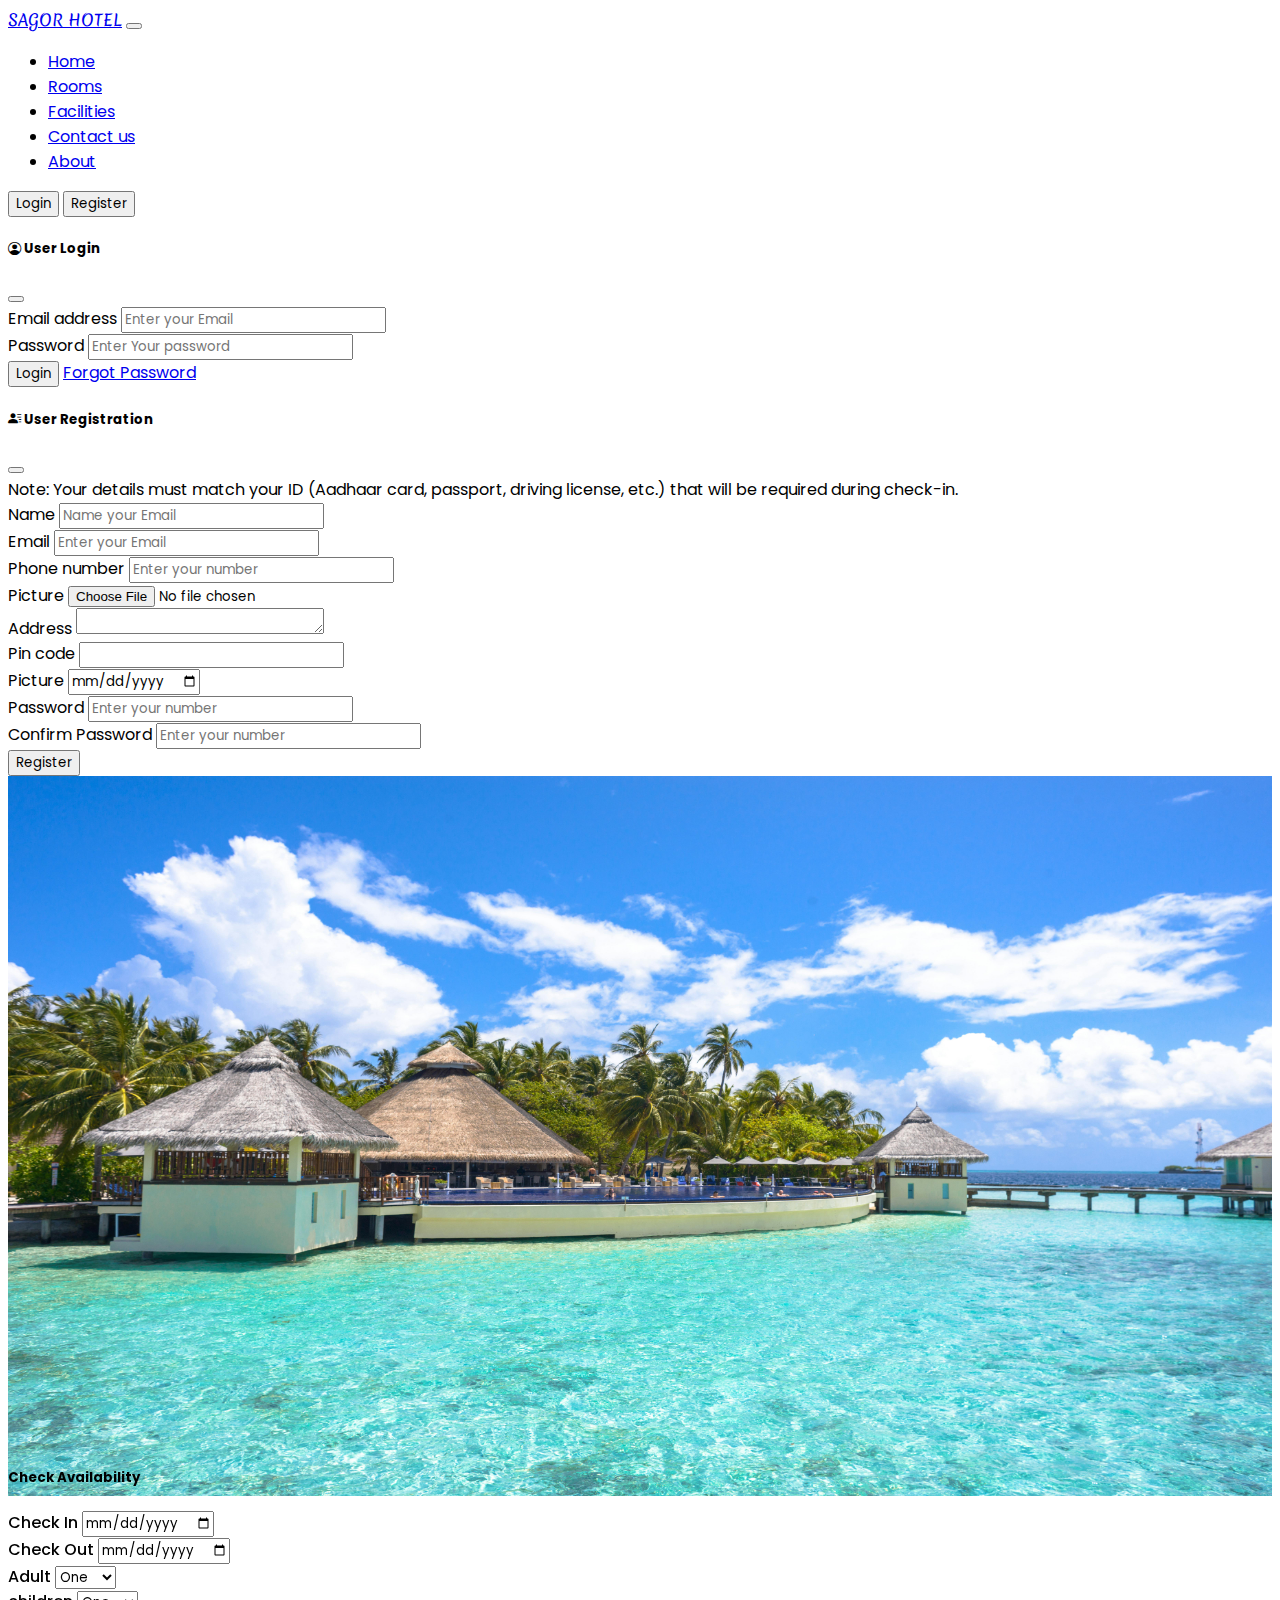
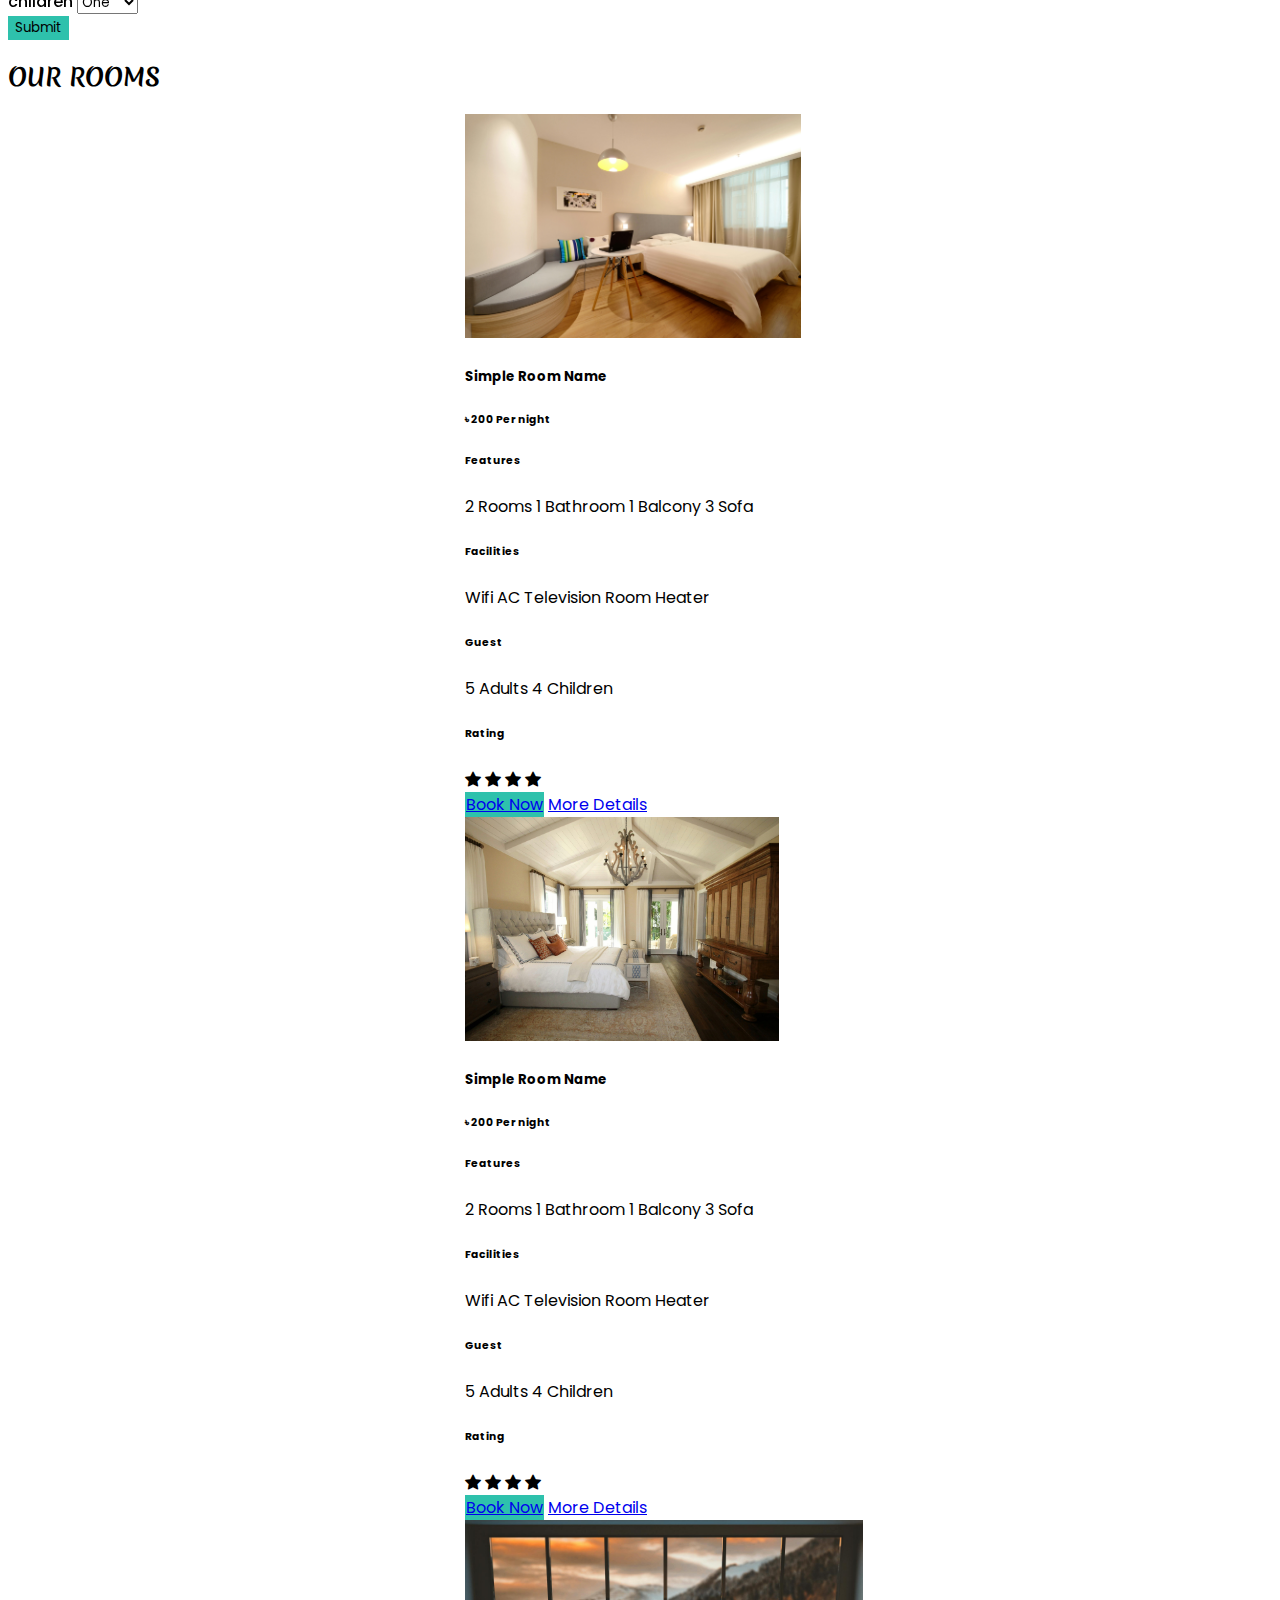
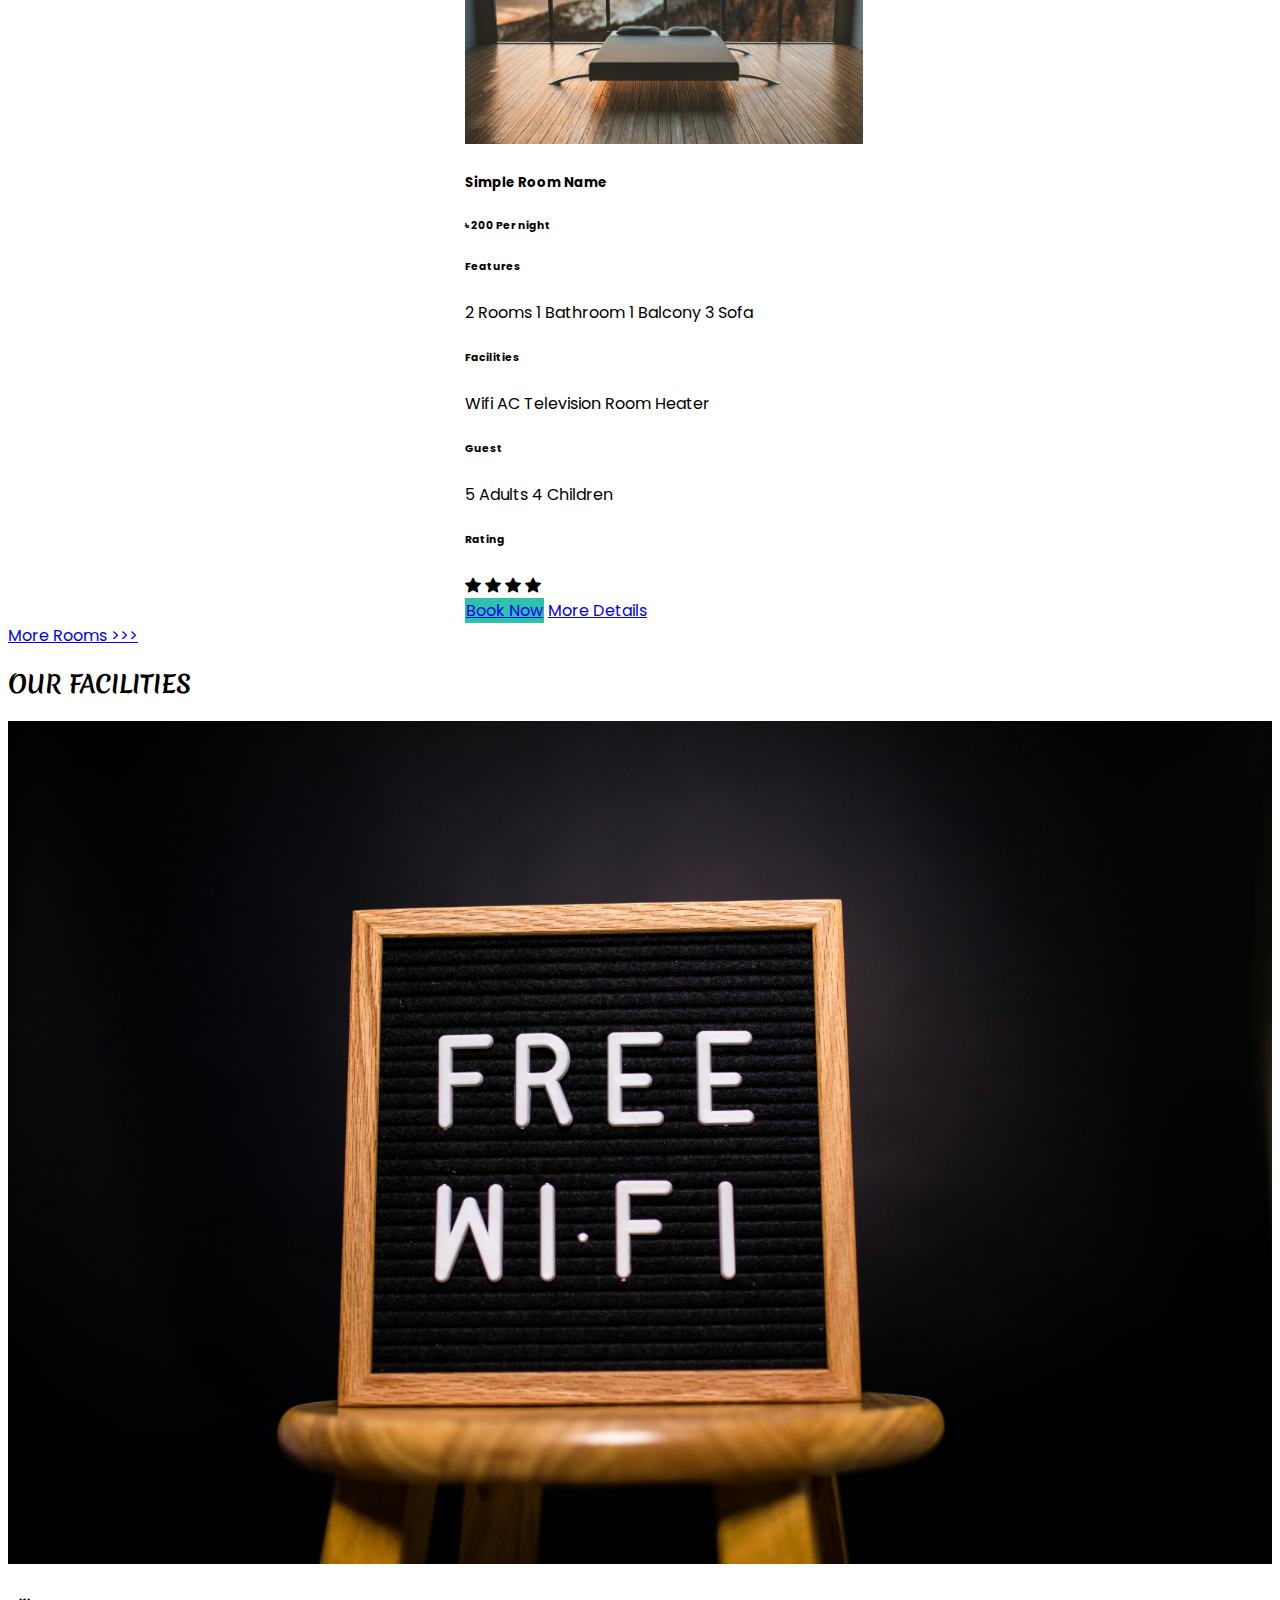
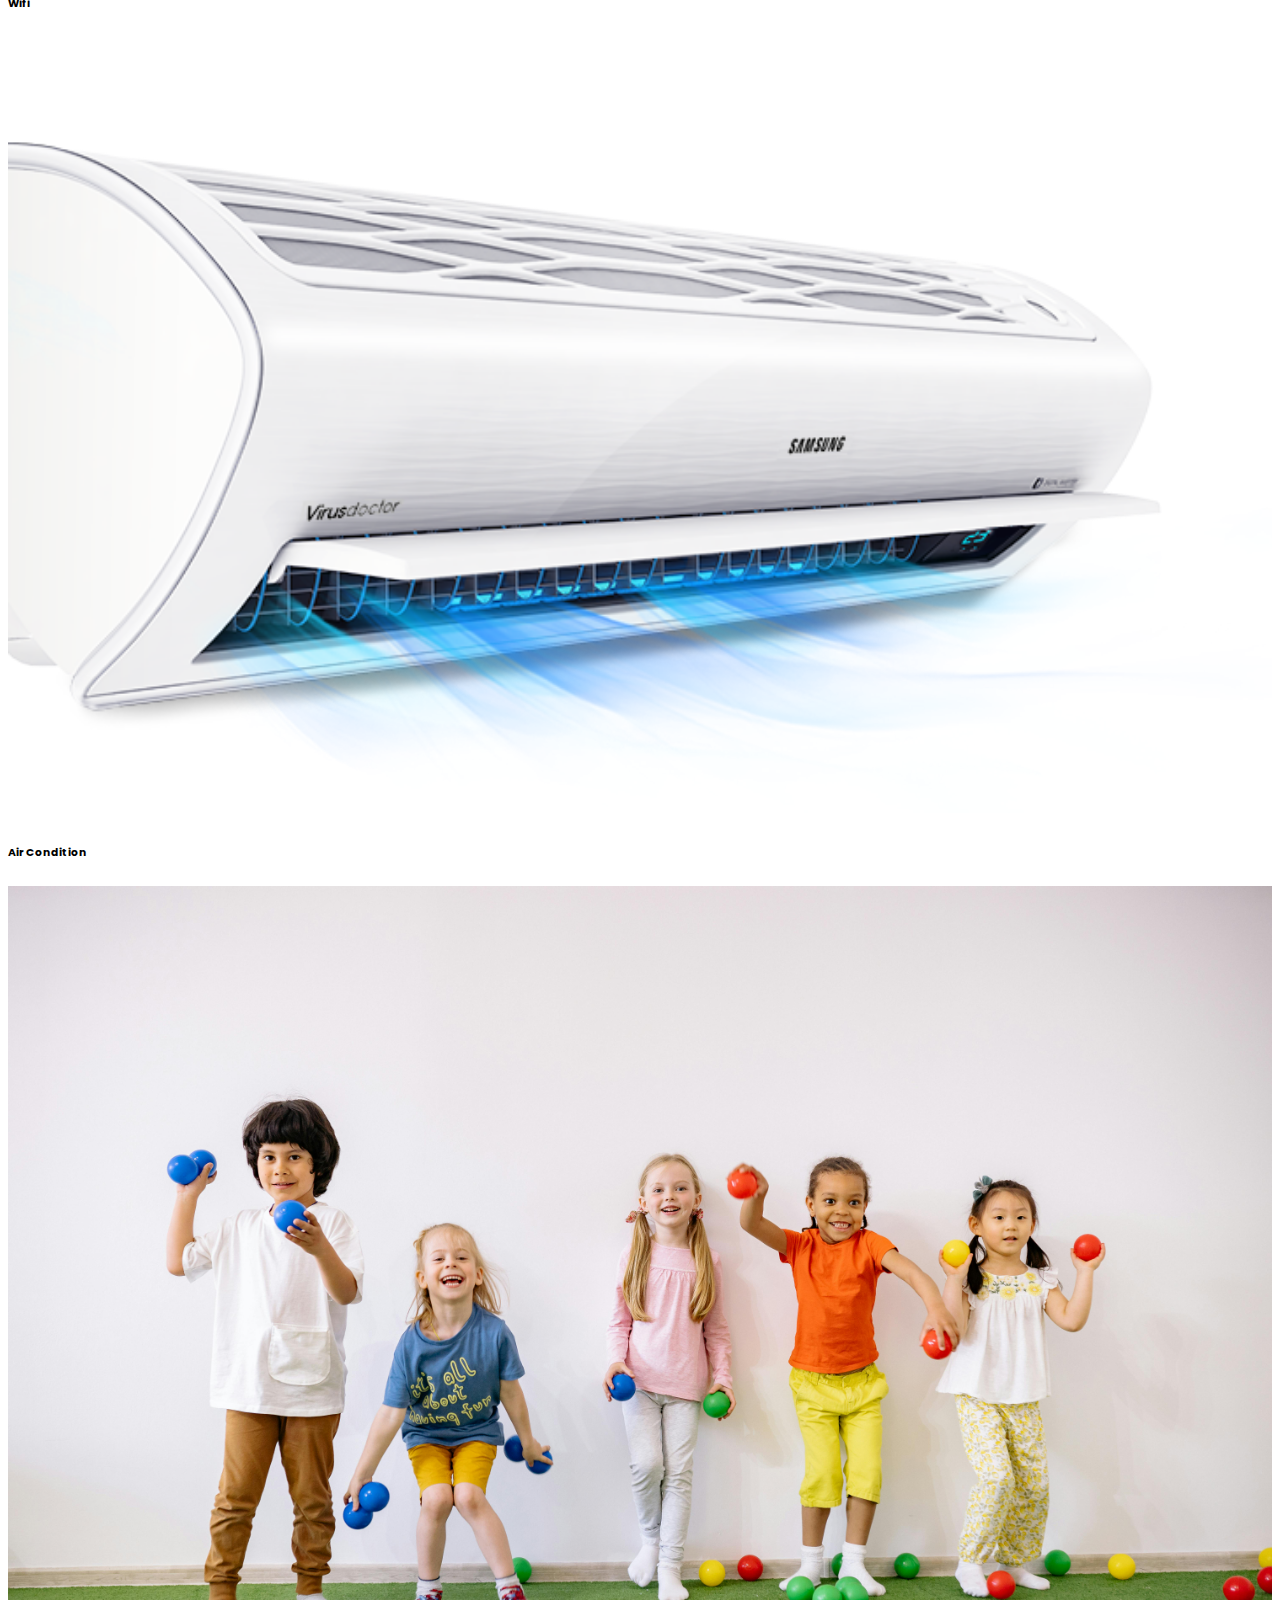
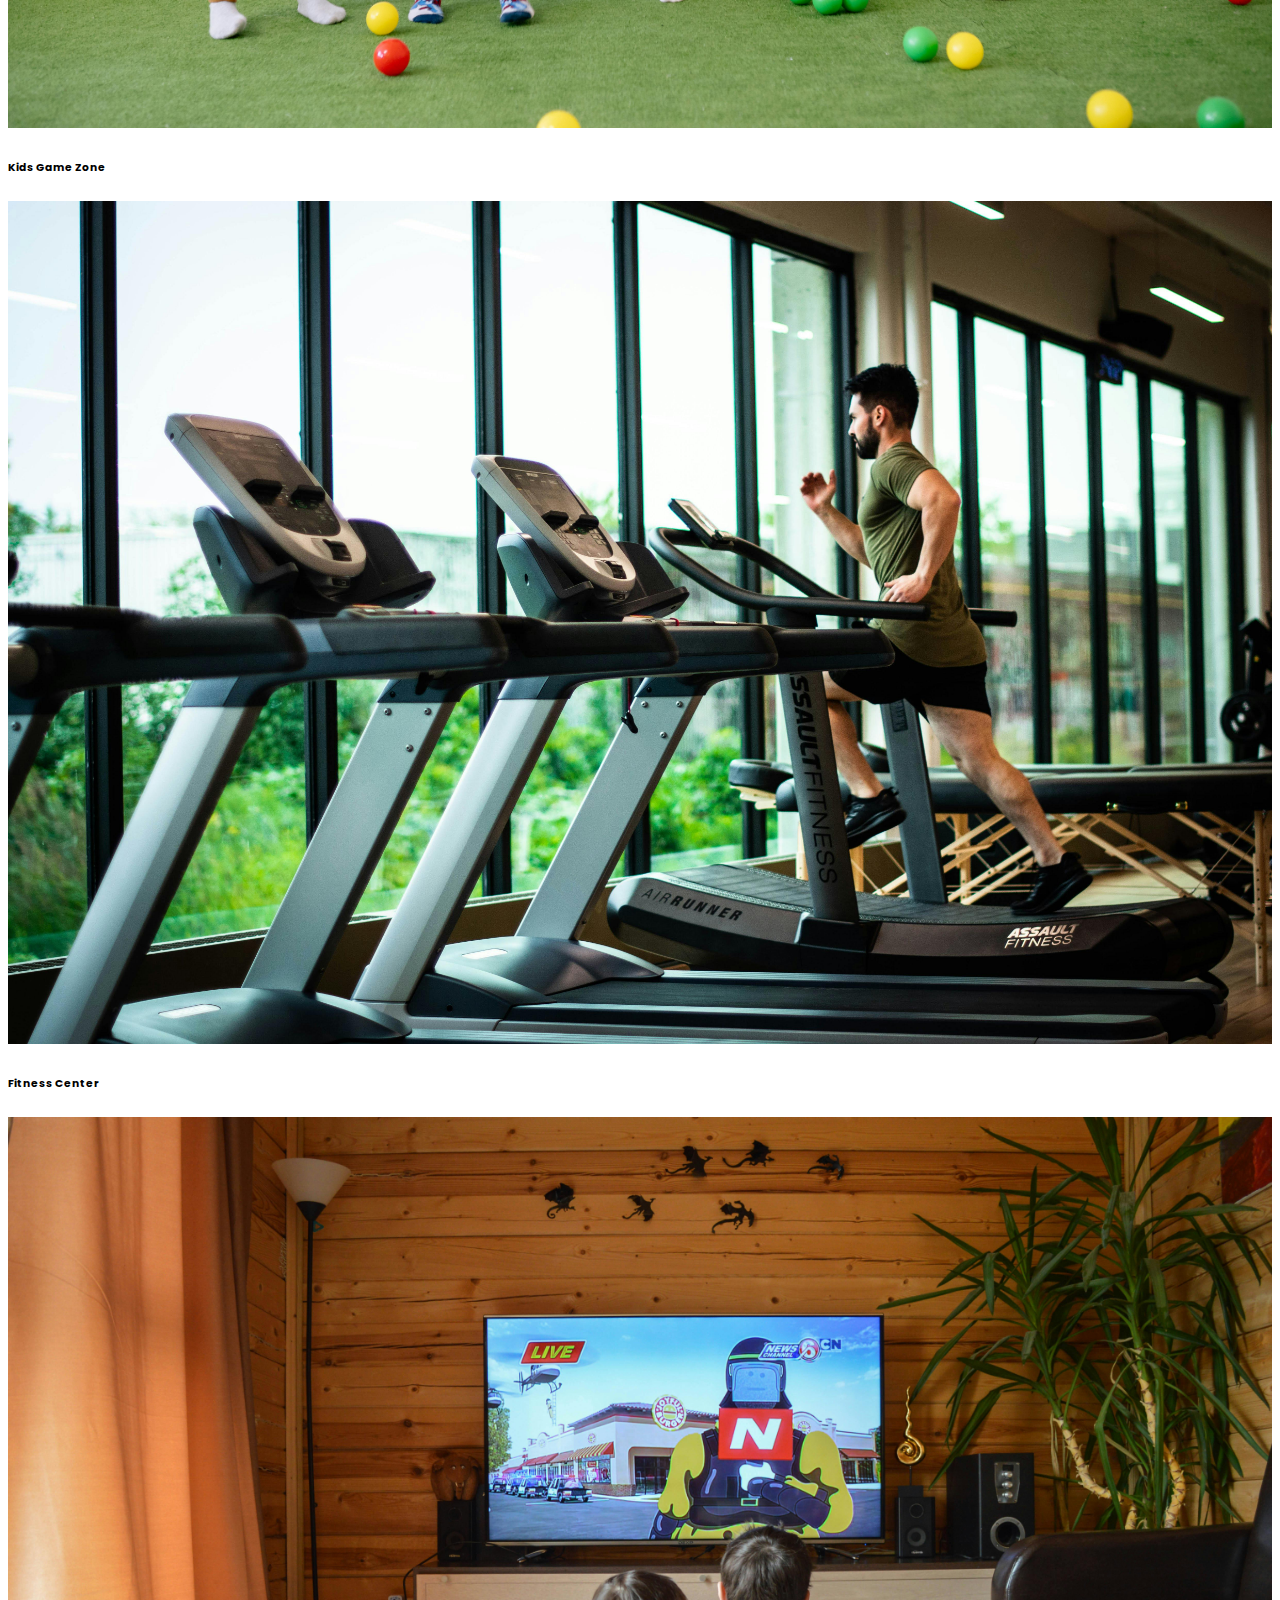
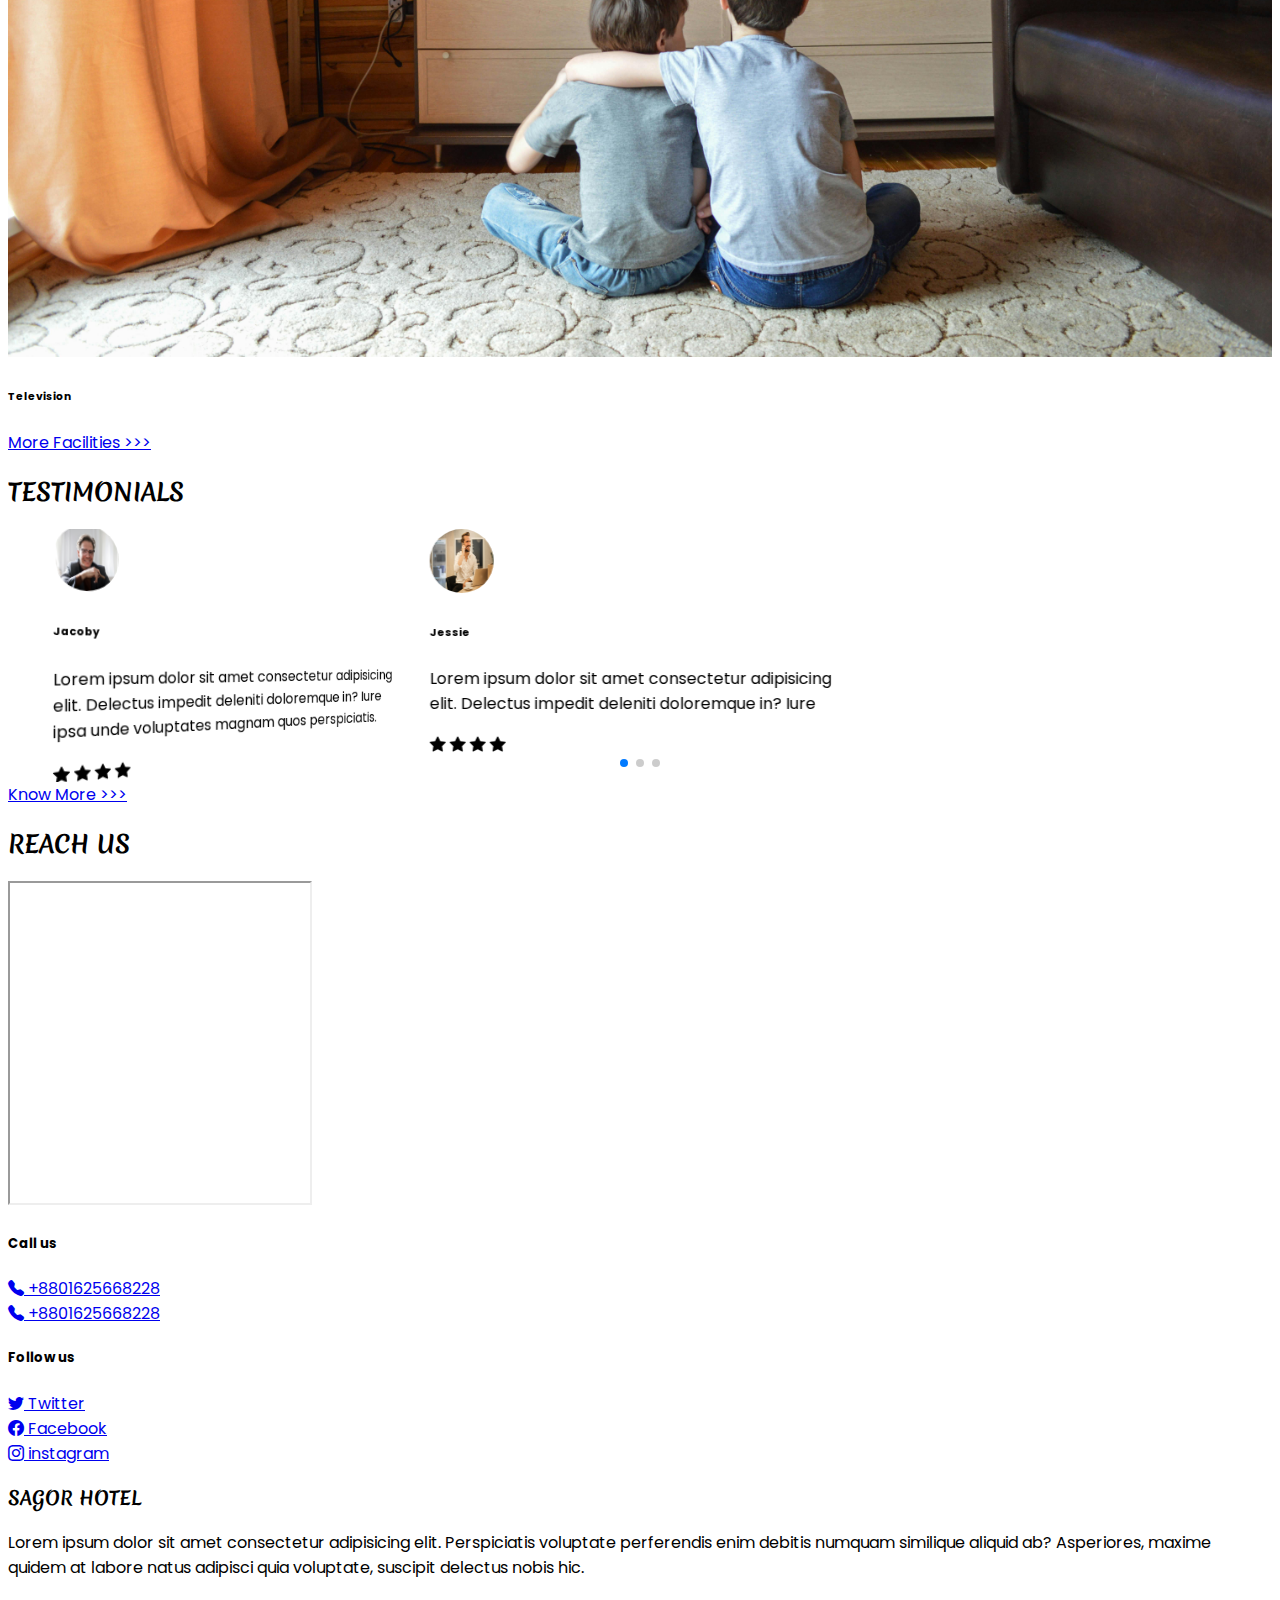
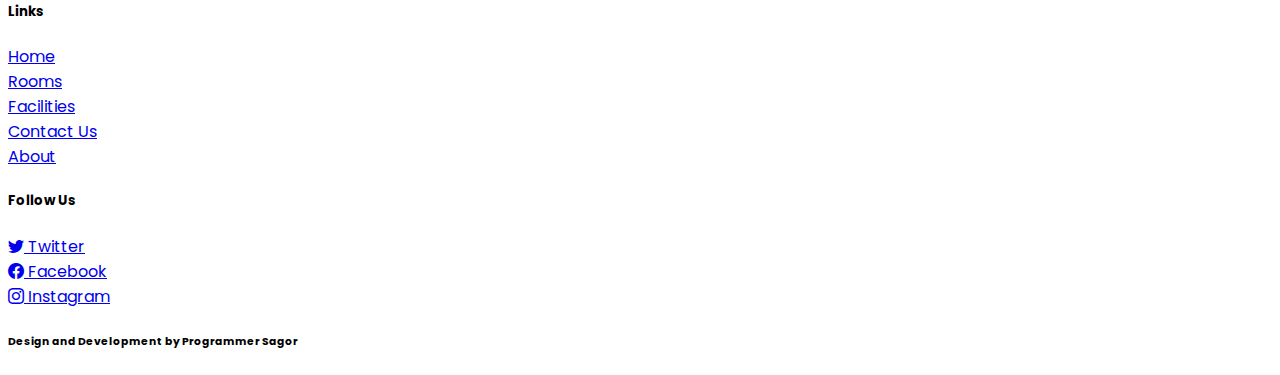
<file: index.html>
<!DOCTYPE html>
<html lang="en">

<head>
    <meta charset="UTF-8">
    <meta name="viewport" content="width=device-width, initial-scale=1.0">
    <title>Sagor Hotel - HOME</title>

    <!-- swiper slider -->
    <link rel="stylesheet" href="https://cdn.jsdelivr.net/npm/swiper@11/swiper-bundle.min.css" />
    <!-- Boostrap css -->
    <link href="https://cdn.jsdelivr.net/npm/bootstrap@5.0.2/dist/css/bootstrap.min.css" rel="stylesheet" integrity="sha384-EVSTQN3/azprG1Anm3QDgpJLIm9Nao0Yz1ztcQTwFspd3yD65VohhpuuCOmLASjC" crossorigin="anonymous">
    <!-- fonts -->
    <link href="https://fonts.googleapis.com/css2?family=Merienda&family=Poppins:wght@100;400;500;600&display=swap" rel="stylesheet">

    <!-- bootstrap icons -->
    <link rel="stylesheet" href="https://cdn.jsdelivr.net/npm/bootstrap-icons@1.11.3/font/bootstrap-icons.min.css">

    <!-- common css -->
    <link rel="stylesheet" href="./css/common.css">

    <style>
        .slide-size {
            height: 80vh;
            overflow: hidden;
        }

        .slide-size img {
            width: 100%;
            max-height: 80vh;
        }


        .availability-form {
            margin-top: -50px;
            z-index: 2;
            position: relative;
        }

        .room_img {
            height: 14rem;
        }
    </style>

</head>

<body class="bg-light">

    <nav class="navbar navbar-expand-lg navbar-light bg-white px-lg-3 py-lg-2 shadow-sm sticky-top">
        <div class="container-fluid">
            <a class="navbar-brand me-5 fw-bold fs-3 h-font" href="./index.html">SAGOR HOTEL</a>
            <button class="navbar-toggler shadow-none" type="button" data-bs-toggle="collapse" data-bs-target="#navbarSupportedContent" aria-controls="navbarSupportedContent" aria-expanded="false" aria-label="Toggle navigation">
                <span class="navbar-toggler-icon"></span>
            </button>
            <div class="collapse navbar-collapse" id="navbarSupportedContent">
                <ul class="navbar-nav me-auto mb-2 mb-lg-0">
                    <li class="nav-item">
                        <a class="nav-link me-2 active" aria-current="page" href="./index.html">Home</a>
                    </li>
                    <li class="nav-item">
                        <a class="nav-link me-2" href="./html/rooms.html">Rooms</a>
                    </li>
                    <li class="nav-item">
                        <a class="nav-link me-2" href="./html/facilities.html">Facilities</a>
                    </li>
                    <li class="nav-item">
                        <a class="nav-link me-2" href="./html/contact.html">Contact us</a>
                    </li>
                    <li class="nav-item">
                        <a class="nav-link me-2" href="./html/about.html">About</a>
                    </li>

                </ul>
                <div class="d-flex">
                    <button type="button" class="btn btn-outline-dark shadow-none me-lg-3 me-3" data-bs-toggle="modal" data-bs-target="#loginModal">
                        Login
                    </button>

                    <button type="button" class="btn btn-outline-dark shadow-none " data-bs-toggle="modal" data-bs-target="#regisModal">
                        Register
                    </button>

                </div>
            </div>
        </div>
    </nav>





    <!--login Modal -->
    <div class="modal fade" id="loginModal" data-bs-backdrop="static" data-bs-keyboard="false" tabindex="-1" aria-labelledby="staticBackdropLabel" aria-hidden="true">
        <div class="modal-dialog">
            <div class="modal-content">
                <form>

                    <div class="modal-header">
                        <h5 class="modal-title d-flex align-items-center"><i class="bi bi-person-circle fs-2 me-2"></i> User Login</h5>
                        <button type="reset" class="btn-close shadow-none" data-bs-dismiss="modal" aria-label="Close"></button>
                    </div>
                    <div class="modal-body">

                        <div class="mb-3">
                            <label class="form-label">Email address</label>
                            <input type="email" class="form-control shadow-none" placeholder="Enter your Email" required>

                        </div>
                        <div class="mb-3">
                            <label class="form-label">Password</label>
                            <input type="password" class="form-control shadow-none" placeholder="Enter Your password">

                        </div>
                        <div class="mb-3 d-flex align-items-center justify-content-between">
                            <button type="submit" class="btn btn-dark shadow-none">Login</button>
                            <a href="javascript: void(0)" class="text-decoration-none">Forgot Password </a>
                        </div>
                    </div>


                </form>

            </div>
        </div>
    </div>


    <!-- register Modal -->
    <div class="modal fade" id="regisModal" data-bs-backdrop="static" data-bs-keyboard="false" tabindex="-1" aria-labelledby="staticBackdropLabel" aria-hidden="true">
        <div class="modal-dialog modal-lg">
            <div class="modal-content">
                <form>

                    <div class="modal-header">
                        <h5 class="modal-title d-flex align-items-center">
                            <i class="bi bi-person-lines-fill fs-2 me-2"></i> User Registration
                        </h5>
                        <button type="reset" class="btn-close shadow-none" data-bs-dismiss="modal" aria-label="Close"></button>
                    </div>
                    <div class="modal-body">
                        <span class="badge bg-light text-dark mb-3 text-wrap lh-base mb-5">
                            Note: Your details must match your ID (Aadhaar card, passport, driving license, etc.) that will be required during check-in.
                        </span>
                        <div class="container-fluid">
                            <div class="row">
                                <div class="col-md-6 ps-0 mb-3">
                                    <label class="form-label">Name</label>
                                    <input type="text" class="form-control shadow-none" placeholder="Name your Email" required>
                                </div>
                                <div class="col-md-6  ps-0 mb-3">
                                    <label class="form-label">Email</label>
                                    <input type="email" class="form-control shadow-none" placeholder="Enter your Email" required>
                                </div>

                                <div class="col-md-6 ps-0 mb-3">
                                    <label class="form-label">Phone number</label>
                                    <input type="number" class="form-control shadow-none" placeholder="Enter your number" required>
                                </div>
                                <div class="col-md-6  ps-0 mb-3">
                                    <label class="form-label">Picture</label>
                                    <input type="file" class="form-control shadow-none" required>
                                </div>

                                <div class="col-md-12  ps-0 mb-3">
                                    <label class="form-label">Address</label>
                                    <textarea class="form-control shadow-none" rows="1"></textarea>
                                </div>

                                <div class="col-md-6  ps-0 mb-3">
                                    <label class="form-label">Pin code</label>
                                    <input type="text" class="form-control shadow-none" required>
                                </div>

                                <div class="col-md-6  ps-0 mb-3">
                                    <label class="form-label">Picture</label>
                                    <input type="date" class="form-control shadow-none" required>
                                </div>

                                <div class="col-md-6 ps-0 mb-3">
                                    <label class="form-label">Password</label>
                                    <input type="password" class="form-control shadow-none" placeholder="Enter your number" required>
                                </div>
                                <div class="col-md-6 ps-0 mb-3">
                                    <label class="form-label">Confirm Password</label>
                                    <input type="password" class="form-control shadow-none" placeholder="Enter your number" required>
                                </div>


                            </div>
                        </div>
                        <div class="text-center my-1">
                            <button type="submit" class="btn btn-dark shadow-none">Register</button>

                        </div>

                    </div>


                </form>

            </div>
        </div>
    </div>


    <!-- Carousel -->

    <div class="container-fluid  mt-4">
        <div class="swiper swiper-container">
            <div class="swiper-wrapper">
                <div class="swiper-slide slide-size">
                    <img src="./image/c1.jpg" alt="" />
                </div>
                <div class="swiper-slide slide-size ">
                    <img src="./image/c2.jpg" alt="" />
                </div>
                <div class="swiper-slide slide-size">
                    <img src="./image/c3.jpg" alt="" />
                </div>
                <div class="swiper-slide slide-size">
                    <img src="./image/c4.jpg" alt="" />
                </div>
                <div class="swiper-slide slide-size">
                    <img src="./image/c5.jpg" alt="" />
                </div>
                <div class="swiper-slide slide-size">
                    <img src="./image/c6.jpg" alt="" />
                </div>
                <div class="swiper-slide slide-size">
                    <img src="./image/c7.jpg" alt="" />
                </div>
                <div class="swiper-slide slide-size">
                    <img src="./image/c8.jpg" alt="" />
                </div>

            </div>

        </div>
    </div>

    <!-- check availability form -->

    <div class="container availability-form">
        <div class="row">
            <div class="col-lg-12 bg-white shadow p-4 rounded">
                <h5 class="mb-4">Check Availability</h5>

                <form action="">
                    <div class="row align-items-end">
                        <div class="col-lg-3 mb-3">
                            <label class="form-label" style="font-weight: 500;">Check In</label>
                            <input type="date" class="form-control shadow-none">
                        </div>

                        <div class="col-lg-3 mb-3">
                            <label class="form-label" style="font-weight: 500;">Check Out</label>
                            <input type="date" class="form-control shadow-none">
                        </div>

                        <div class="col-lg-3 mb-3">
                            <label class="form-label" style="font-weight: 500;">Adult </label>
                            <select class="form-select" class="shadow-none">
                                <option value="1">One</option>
                                <option value="2">Two</option>
                                <option value="3">Three</option>
                            </select>
                        </div>

                        <div class="col-lg-2 mb-3">
                            <label class="form-label" style="font-weight: 500;">children</label>
                            <select class="form-select" class="shadow-none">
                                <option value="1">One</option>
                                <option value="2">Two</option>
                                <option value="3">Three</option>
                            </select>
                        </div>
                        <div class="col-lg-1 mb-lg-3 mt-sm-4">
                            <button type="submit" class="btn text-white shadow-none custom-bg">Submit</button>
                        </div>
                    </div>
                </form>
            </div>
        </div>
    </div>

    <!-- our rooms -->

    <h2 class="mt-5 pt-4 mb--4 text-center h-font">OUR ROOMS</h2>
    <div class="container">
        <div class="row">
            <div class="col-lg-4 col-md-6 my-3">

                <div class="card border-0 shadow " style="max-width: 350px; margin: auto;">
                    <img src="./image/r2.jpg" class="card-img-top room_img" alt="">
                    <div class="card-body">
                        <h5>Simple Room Name</h5>
                        <h6 class="mb-4">&#2547; 200 Per night</h6>
                        <div class="features mb-4">
                            <h6 class="mb-1">Features</h6>
                            <span class="badge rounded-pill bg-light text-dark text-wrap">
                                2 Rooms
                            </span>
                            <span class="badge rounded-pill bg-light text-dark text-wrap">
                                1 Bathroom
                            </span>
                            <span class="badge rounded-pill bg-light text-dark text-wrap">
                                1 Balcony
                            </span>
                            <span class="badge rounded-pill bg-light text-dark text-wrap">
                                3 Sofa
                            </span>
                        </div>

                        <div class="facilities mb-4">
                            <h6 class="mb-1">Facilities</h6>
                            <span class="badge rounded-pill bg-light text-dark text-wrap">
                                Wifi
                            </span>
                            <span class="badge rounded-pill bg-light text-dark text-wrap">
                                AC
                            </span>
                            <span class="badge rounded-pill bg-light text-dark text-wrap">
                                Television
                            </span>
                            <span class="badge rounded-pill bg-light text-dark text-wrap">
                                Room Heater
                            </span>
                        </div>

                        <div class="guest mb-4">
                            <h6 class="mb-1">Guest</h6>
                            <span class="badge rounded-pill bg-light text-dark text-wrap">
                                5 Adults
                            </span>
                            <span class="badge rounded-pill bg-light text-dark text-wrap">
                                4 Children
                            </span>

                        </div>
                        <div class="rating mb-4">
                            <h6 class="mb-1">Rating</h6>
                            <span class="badge rounded-pill bg-light">
                                <i class="bi bi-star-fill text-warning"></i>
                                <i class="bi bi-star-fill text-warning"></i>
                                <i class="bi bi-star-fill text-warning"></i>
                                <i class="bi bi-star-fill text-warning"></i>
                            </span>
                        </div>

                        <div class="d-flex justify-content-evenly mb-2">
                            <a href="#" class="btn btn-sm custom-bg text-white shadow">Book Now</a>
                            <a href="#" class="btn btn-outline-dark btn-sm shadow">More Details</a>
                        </div>

                    </div>

                </div>
            </div>


            <div class="col-lg-4 col-md-6 my-3">
                <div class="card border-0 shadow " style="max-width: 350px; margin: auto;">
                    <img src="./image/r3.jpg" class="card-img-top room_img" alt="">
                    <div class="card-body">
                        <h5>Simple Room Name</h5>
                        <h6 class="mb-4">&#2547; 200 Per night</h6>
                        <div class="features mb-4">
                            <h6 class="mb-1">Features</h6>
                            <span class="badge rounded-pill bg-light text-dark text-wrap">
                                2 Rooms
                            </span>
                            <span class="badge rounded-pill bg-light text-dark text-wrap">
                                1 Bathroom
                            </span>
                            <span class="badge rounded-pill bg-light text-dark text-wrap">
                                1 Balcony
                            </span>
                            <span class="badge rounded-pill bg-light text-dark text-wrap">
                                3 Sofa
                            </span>
                        </div>
                        <div class="facilities mb-4">
                            <h6 class="mb-1">Facilities</h6>
                            <span class="badge rounded-pill bg-light text-dark text-wrap">
                                Wifi
                            </span>
                            <span class="badge rounded-pill bg-light text-dark text-wrap">
                                AC
                            </span>
                            <span class="badge rounded-pill bg-light text-dark text-wrap">
                                Television
                            </span>
                            <span class="badge rounded-pill bg-light text-dark text-wrap">
                                Room Heater
                            </span>
                        </div>

                        <div class="guest mb-4">
                            <h6 class="mb-1">Guest</h6>
                            <span class="badge rounded-pill bg-light text-dark text-wrap">
                                5 Adults
                            </span>
                            <span class="badge rounded-pill bg-light text-dark text-wrap">
                                4 Children
                            </span>

                        </div>
                        <div class="rating mb-4">
                            <h6 class="mb-1">Rating</h6>
                            <span class="badge rounded-pill bg-light">
                                <i class="bi bi-star-fill text-warning"></i>
                                <i class="bi bi-star-fill text-warning"></i>
                                <i class="bi bi-star-fill text-warning"></i>
                                <i class="bi bi-star-fill text-warning"></i>
                            </span>
                        </div>

                        <div class="d-flex justify-content-evenly mb-2">
                            <a href="#" class="btn btn-sm custom-bg text-white shadow">Book Now</a>
                            <a href="#" class="btn btn-outline-dark btn-sm shadow">More Details</a>
                        </div>

                    </div>

                </div>
            </div>


            <div class="col-lg-4 col-md-6 my-3">
                <div class="card border-0 shadow " style="max-width: 350px; margin: auto;">
                    <img src="./image/r4.jpg" class="card-img-top room_img" alt="">
                    <div class="card-body">
                        <h5>Simple Room Name</h5>
                        <h6 class="mb-4">&#2547; 200 Per night</h6>
                        <div class="features mb-4">
                            <h6 class="mb-1">Features</h6>
                            <span class="badge rounded-pill bg-light text-dark text-wrap">
                                2 Rooms
                            </span>
                            <span class="badge rounded-pill bg-light text-dark text-wrap">
                                1 Bathroom
                            </span>
                            <span class="badge rounded-pill bg-light text-dark text-wrap">
                                1 Balcony
                            </span>
                            <span class="badge rounded-pill bg-light text-dark text-wrap">
                                3 Sofa
                            </span>
                        </div>
                        <div class="facilities mb-4">
                            <h6 class="mb-1">Facilities</h6>
                            <span class="badge rounded-pill bg-light text-dark text-wrap">
                                Wifi
                            </span>
                            <span class="badge rounded-pill bg-light text-dark text-wrap">
                                AC
                            </span>
                            <span class="badge rounded-pill bg-light text-dark text-wrap">
                                Television
                            </span>
                            <span class="badge rounded-pill bg-light text-dark text-wrap">
                                Room Heater
                            </span>
                        </div>
                        <div class="guest mb-4">
                            <h6 class="mb-1">Guest</h6>
                            <span class="badge rounded-pill bg-light text-dark text-wrap">
                                5 Adults
                            </span>
                            <span class="badge rounded-pill bg-light text-dark text-wrap">
                                4 Children
                            </span>

                        </div>
                        <div class="rating mb-4">
                            <h6 class="mb-1">Rating</h6>
                            <span class="badge rounded-pill bg-light">
                                <i class="bi bi-star-fill text-warning"></i>
                                <i class="bi bi-star-fill text-warning"></i>
                                <i class="bi bi-star-fill text-warning"></i>
                                <i class="bi bi-star-fill text-warning"></i>
                            </span>
                        </div>

                        <div class="d-flex justify-content-evenly mb-2">
                            <a href="#" class="btn btn-sm custom-bg text-white shadow">Book Now</a>
                            <a href="#" class="btn btn-outline-dark btn-sm shadow">More Details</a>
                        </div>

                    </div>

                </div>
            </div>


            <div class="col-lg-12 text-center mt-5">
                <a href="#" class="btn btn-sm btn-outline-dark rounded-0 fw-bold shadow-none">More Rooms >>></a>
            </div>



        </div>
    </div>


    <!-- OUR FACILITIES -->

    <h2 class="mt-5 pt-4 mb--4 text-center h-font">OUR FACILITIES</h2>
    <div class="container">
        <div class="row justify-content-evenly px-lg-0 px-md-0 px-5">
            <div class="col-lg-2 col-md-2 text-center bg-white rounded shadow ">
                <img src="./image/img_wifi.jpg" alt="" width="100%">
                <h6>Wifi</h6>
            </div>
            <div class="col-lg-2 col-md-2 text-center bg-white rounded shadow ">
                <img src="./image/ac.png" alt="" width="100%">
                <h6>Air Condition</h6>
            </div>
            <div class="col-lg-2 col-md-2 text-center bg-white rounded shadow ">
                <img src="./image/game.jpg" alt="" width="100%">
                <h6>Kids Game Zone</h6>
            </div>
            <div class="col-lg-2 col-md-2 text-center bg-white rounded shadow ">
                <img src="./image/Fitness Center.jpg" alt="" width="100%">
                <h6>Fitness Center</h6>
            </div>
            <div class="col-lg-2 col-md-2 text-center bg-white rounded shadow ">
                <img src="./image/television.jpg" alt="" width="100%">
                <h6>Television</h6>
            </div>

            <div class="col-lg-12 text-center mt-5">
                <a href="#" class="btn btn-sm btn-outline-dark rounded-0 fw-bold shadow-none">More Facilities >>></a>
            </div>
        </div>
    </div>


    <!-- Testimonials -->
    <h2 class="mt-5 pt-4 mb--4 text-center h-font">TESTIMONIALS</h2>

    <div class="container mt-5">
        <!-- Swiper -->
        <div class="swiper swiper-testimonials">
            <div class="swiper-wrapper mb-5">

                <div class="swiper-slide bg-white p-4">
                    <div class="profile d-flex align-items-center p-4">
                        <img src="./image/m1.jpg" class="i_review">
                        <h6 class="m-0 ms-2">Jessie </h6>
                    </div>
                    <p>Lorem ipsum dolor sit amet consectetur adipisicing elit. Delectus impedit deleniti doloremque in? Iure </p>
                    <div class="rating">
                        <i class="bi bi-star-fill text-warning"></i>
                        <i class="bi bi-star-fill text-warning"></i>
                        <i class="bi bi-star-fill text-warning"></i>
                        <i class="bi bi-star-fill text-warning"></i>
                    </div>

                </div>

                <div class="swiper-slide bg-white p-4">
                    <div class="profile d-flex align-items-center p-4">
                        <img src="./image/m2.jpg" class="i_review" >
                        <h6 class="m-0 ms-2">Marshall</h6>
                    </div>
                    <p>Lorem ipsum dolor sit amet consectetur adipisicing elit. Delectus impedit deleniti doloremque in? Iure ipsa unde voluptates magnam quos perspiciatis.</p>
                    <div class="rating">
                        <i class="bi bi-star-fill text-warning"></i>
                        <i class="bi bi-star-fill text-warning"></i>
                        <i class="bi bi-star-fill text-warning"></i>
                        <i class="bi bi-star-fill text-warning"></i>
                    </div>

                </div>

                <div class="swiper-slide bg-white p-4">
                    <div class="profile d-flex align-items-center p-4">
                        <img src="./image/m3.jpg" class="i_review">
                        <h6 class="m-0 ms-2">Jacoby</h6>
                    </div>
                    <p>Lorem ipsum dolor sit amet consectetur adipisicing elit. Delectus impedit deleniti doloremque in? Iure ipsa unde voluptates magnam quos perspiciatis.</p>

                    <div class="rating">
                        <i class="bi bi-star-fill text-warning"></i>
                        <i class="bi bi-star-fill text-warning"></i>
                        <i class="bi bi-star-fill text-warning"></i>
                        <i class="bi bi-star-fill text-warning"></i>
                    </div>
                </div>

            </div>
            <div class="swiper-pagination"></div>
        </div>

        <div class="col-lg-12 text-center mt-5">
            <a href="#" class="btn btn-sm btn-outline-dark rounded-0 fw-bold shadow-none">Know More >>></a>
        </div>
    </div>


    <!--Reach us-->
    <h2 class="mt-5 pt-4 mb--4 text-center h-font">REACH US</h2>

    <div class="container mt-5">
        <div class="row">
            <div class="col-lg-8 col-md-8 p-4 mb-lg-0 mb-3 bg-white rounded">
                <iframe class="w-100 rounded" height="320px" src="https://www.google.com/maps/embed?pb=!1m18!1m12!1m3!1d116399.88616636954!2d89.8741244!3d24.2593849!2m3!1f0!2f0!3f0!3m2!1i1024!2i768!4f13.1!3m3!1m2!1s0x39fdfb44c7eeadc1%3A0x635d437a356cefa!2sTangail%20Sadar%20Upazila!5e0!3m2!1sen!2sbd!4v1710181056266!5m2!1sen!2sbd" loading="lazy" referrerpolicy="no-referrer-when-downgrade"></iframe>
            </div>
            <div class="col-lg-4 col-md-4">
                <div class="bg-white p-4 rounded mb-4">
                    <h5>Call us</h5>
                    <a href="tel: +8801625668228" class="d-inline-block mb-2 text-decoration-none text-dark"><i class="bi bi-telephone-fill"></i> +8801625668228</a><br>
                    <a href="tel: +8801625668228" class="d-inline-block text-decoration-none text-dark"><i class="bi bi-telephone-fill"></i> +8801625668228</a>
                </div>

                <div class="bg-white p-4 rounded mb-4">
                    <h5>Follow us</h5>
                    <a href="#" class="d-inline-block mb-3">
                        <span class="badge text-dark bg-light fs-6 p-2">
                            <i class="bi bi-twitter me-1"></i> Twitter
                        </span>
                    </a><br>

                    <a href="#" class="d-inline-block mb-3">
                        <span class="badge text-dark bg-light fs-6 p-2">
                            <i class="bi bi-facebook me-1"></i> Facebook
                        </span>
                    </a><br>

                    <a href="#" class="d-inline-block">
                        <span class="badge text-dark bg-light fs-6 p-2">
                            <i class="bi bi-instagram me-1"></i> instagram
                        </span>
                    </a><br>
                </div>

            </div>
        </div>
    </div>


    <!-- footer design -->
    <div class="container-fluid bg-white mt-5">
        <div class="row">
            <div class="col-lg-4 p-4">
                <h3 class="h-font fw-bold fs-3 mb-2">SAGOR HOTEL</h3>
                <p>Lorem ipsum dolor sit amet consectetur adipisicing elit. Perspiciatis voluptate perferendis enim debitis numquam similique aliquid ab? Asperiores, maxime quidem at labore natus adipisci quia voluptate, suscipit delectus nobis hic.</p>
            </div>
            <div class="col-lg-4 p-4">
                <h5 class="mb-3">Links</h5>
                <a href="#" class="d-inline-block mb-2 text-dark text-decoration-none">Home</a><br>
                <a href="#" class="d-inline-block mb-2 text-dark text-decoration-none">Rooms</a><br>
                <a href="#" class="d-inline-block mb-2 text-dark text-decoration-none">Facilities</a><br>
                <a href="#" class="d-inline-block mb-2 text-dark text-decoration-none">Contact Us</a><br>
                <a href="#" class="d-inline-block mb-2 text-dark text-decoration-none">About</a><br>

            </div>
            <div class="col-lg-4 p-4">
                <h5 class="mb-3">Follow Us</h5>
                <a href="#" class="d-inline-block text-dark text-decoration-none mb-2"><i class="bi bi-twitter me-1"></i> Twitter</a><br>
                <a href="#" class="d-inline-block text-dark text-decoration-none mb-2"><i class="bi bi-facebook me-1"></i> Facebook</a><br>
                <a href="#" class="d-inline-block text-dark text-decoration-none"><i class="bi bi-instagram me-1"></i> Instagram</a>
            </div>
        </div>

    </div>

    <h6 class="text-center bg-dark text-white p-3 m-0">Design and Development by Programmer Sagor</h6>

    <!-- bootstrap js -->
    <script src="https://cdn.jsdelivr.net/npm/bootstrap@5.0.2/dist/js/bootstrap.bundle.min.js" integrity="sha384-MrcW6ZMFYlzcLA8Nl+NtUVF0sA7MsXsP1UyJoMp4YLEuNSfAP+JcXn/tWtIaxVXM" crossorigin="anonymous"></script>
    <!-- swiper slider js -->
    <script src="https://cdn.jsdelivr.net/npm/swiper@11/swiper-bundle.min.js"></script>


    <!-- Initialize Swiper -->
    <script>
        var swiper = new Swiper(".swiper-container", {
            spaceBetween: 30,
            effect: "fade",
            loop: true,
            autoplay: {
                delay: 4000,
                disableOnInteraction: false,
            }
        });

        // testimonials

        var swiper = new Swiper(".swiper-testimonials", {
            effect: "coverflow",
            grabCursor: true,
            centeredSlides: true,
            slidesPerView: "auto",
            slidesPerView: "3",
            loop: true,
            coverflowEffect: {
                rotate: 50,
                stretch: 0,
                depth: 100,
                modifier: 1,
                slideShadows: false,
            },
            pagination: {
                el: ".swiper-pagination",
            },
            breakpoints: {
                320: {
                    slidesPerView: 1,
                },
                640: {
                    slidesPerView: 1,
                },
                768: {
                    slidesPerView: 2,
                },
                1024: {
                    slidesPerView: 3,
                },

            }
        });
    </script>
</body>

</html>
</file>
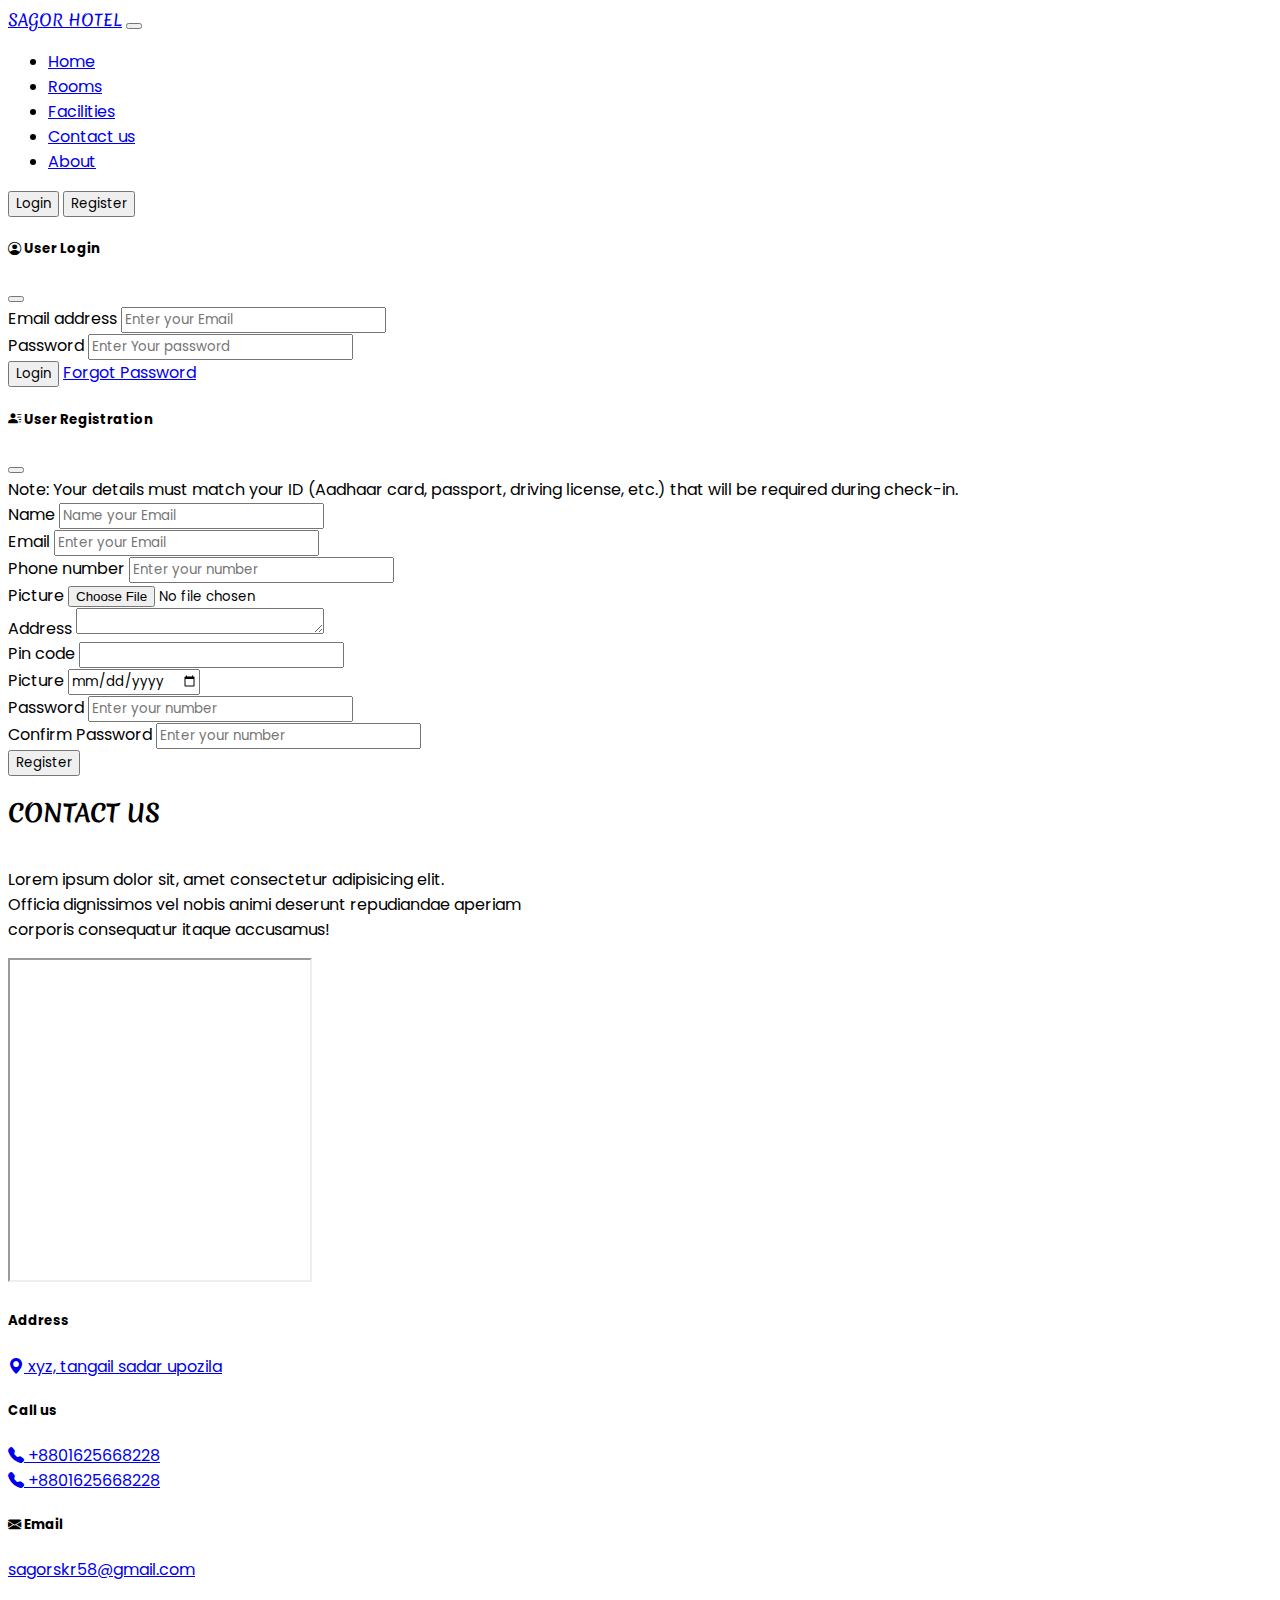
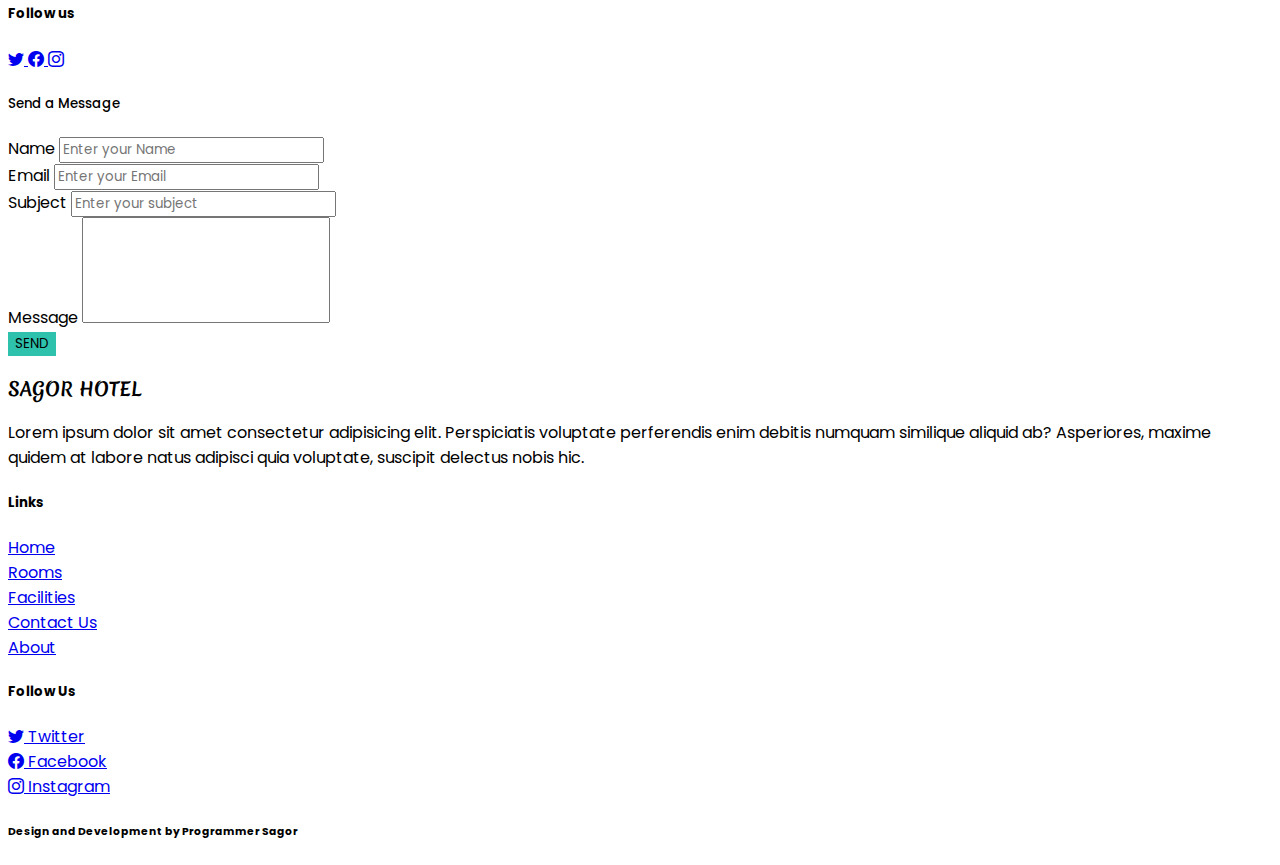
<file: html/contact.html>
<!DOCTYPE html>
<html lang="en">

<head>
    <meta charset="UTF-8">
    <meta name="viewport" content="width=device-width, initial-scale=1.0">
    <title>Sagor Hotel - FACILITIES</title>

    <!-- swiper slider -->
    <link rel="stylesheet" href="https://cdn.jsdelivr.net/npm/swiper@11/swiper-bundle.min.css" />
    <!-- Boostrap css -->
    <link href="https://cdn.jsdelivr.net/npm/bootstrap@5.0.2/dist/css/bootstrap.min.css" rel="stylesheet" integrity="sha384-EVSTQN3/azprG1Anm3QDgpJLIm9Nao0Yz1ztcQTwFspd3yD65VohhpuuCOmLASjC" crossorigin="anonymous">
    <!-- fonts -->
    <link href="https://fonts.googleapis.com/css2?family=Merienda&family=Poppins:wght@100;400;500;600&display=swap" rel="stylesheet">

    <!-- bootstrap icons -->
    <link rel="stylesheet" href="https://cdn.jsdelivr.net/npm/bootstrap-icons@1.11.3/font/bootstrap-icons.min.css">


    <!-- common css -->
    <link rel="stylesheet" href="../css/common.css">

    <style>

    </style>

</head>

<body class="bg-light">

    <nav class="navbar navbar-expand-lg navbar-light bg-white px-lg-3 py-lg-2 shadow-sm sticky-top">
        <div class="container-fluid">
            <a class="navbar-brand me-5 fw-bold fs-3 h-font" href="../index.html">SAGOR HOTEL</a>
            <button class="navbar-toggler shadow-none" type="button" data-bs-toggle="collapse" data-bs-target="#navbarSupportedContent" aria-controls="navbarSupportedContent" aria-expanded="false" aria-label="Toggle navigation">
                <span class="navbar-toggler-icon"></span>
            </button>
            <div class="collapse navbar-collapse" id="navbarSupportedContent">
                <ul class="navbar-nav me-auto mb-2 mb-lg-0">
                    <li class="nav-item">
                        <a class="nav-link me-2 active" aria-current="page" href="../index.html">Home</a>
                    </li>
                    <li class="nav-item">
                        <a class="nav-link me-2" href="./rooms.html">Rooms</a>
                    </li>
                    <li class="nav-item">
                        <a class="nav-link me-2" href="./facilities.html">Facilities</a>
                    </li>
                    <li class="nav-item">
                        <a class="nav-link me-2" href="./contact.html">Contact us</a>
                    </li>
                    <li class="nav-item">
                        <a class="nav-link me-2" href="./about.html">About</a>
                    </li>

                </ul>
                <div class="d-flex">
                    <button type="button" class="btn btn-outline-dark shadow-none me-lg-3 me-3" data-bs-toggle="modal" data-bs-target="#loginModal">
                        Login
                    </button>

                    <button type="button" class="btn btn-outline-dark shadow-none " data-bs-toggle="modal" data-bs-target="#regisModal">
                        Register
                    </button>

                </div>
            </div>
        </div>
    </nav>





    <!--login Modal -->
    <div class="modal fade" id="loginModal" data-bs-backdrop="static" data-bs-keyboard="false" tabindex="-1" aria-labelledby="staticBackdropLabel" aria-hidden="true">
        <div class="modal-dialog">
            <div class="modal-content">
                <form>

                    <div class="modal-header">
                        <h5 class="modal-title d-flex align-items-center"><i class="bi bi-person-circle fs-2 me-2"></i> User Login</h5>
                        <button type="reset" class="btn-close shadow-none" data-bs-dismiss="modal" aria-label="Close"></button>
                    </div>
                    <div class="modal-body">

                        <div class="mb-3">
                            <label class="form-label">Email address</label>
                            <input type="email" class="form-control shadow-none" placeholder="Enter your Email" required>

                        </div>
                        <div class="mb-3">
                            <label class="form-label">Password</label>
                            <input type="password" class="form-control shadow-none" placeholder="Enter Your password">

                        </div>
                        <div class="mb-3 d-flex align-items-center justify-content-between">
                            <button type="submit" class="btn btn-dark shadow-none">Login</button>
                            <a href="javascript: void(0)" class="text-decoration-none">Forgot Password </a>
                        </div>
                    </div>


                </form>

            </div>
        </div>
    </div>


    <!-- register Modal -->
    <div class="modal fade" id="regisModal" data-bs-backdrop="static" data-bs-keyboard="false" tabindex="-1" aria-labelledby="staticBackdropLabel" aria-hidden="true">
        <div class="modal-dialog modal-lg">
            <div class="modal-content">
                <form>

                    <div class="modal-header">
                        <h5 class="modal-title d-flex align-items-center">
                            <i class="bi bi-person-lines-fill fs-2 me-2"></i> User Registration
                        </h5>
                        <button type="reset" class="btn-close shadow-none" data-bs-dismiss="modal" aria-label="Close"></button>
                    </div>
                    <div class="modal-body">
                        <span class="badge bg-light text-dark mb-3 text-wrap lh-base mb-5">
                            Note: Your details must match your ID (Aadhaar card, passport, driving license, etc.) that will be required during check-in.
                        </span>
                        <div class="container-fluid">
                            <div class="row">
                                <div class="col-md-6 ps-0 mb-3">
                                    <label class="form-label">Name</label>
                                    <input type="text" class="form-control shadow-none" placeholder="Name your Email" required>
                                </div>
                                <div class="col-md-6  ps-0 mb-3">
                                    <label class="form-label">Email</label>
                                    <input type="email" class="form-control shadow-none" placeholder="Enter your Email" required>
                                </div>

                                <div class="col-md-6 ps-0 mb-3">
                                    <label class="form-label">Phone number</label>
                                    <input type="number" class="form-control shadow-none" placeholder="Enter your number" required>
                                </div>
                                <div class="col-md-6  ps-0 mb-3">
                                    <label class="form-label">Picture</label>
                                    <input type="file" class="form-control shadow-none" required>
                                </div>

                                <div class="col-md-12  ps-0 mb-3">
                                    <label class="form-label">Address</label>
                                    <textarea class="form-control shadow-none" rows="1"></textarea>
                                </div>

                                <div class="col-md-6  ps-0 mb-3">
                                    <label class="form-label">Pin code</label>
                                    <input type="text" class="form-control shadow-none" required>
                                </div>

                                <div class="col-md-6  ps-0 mb-3">
                                    <label class="form-label">Picture</label>
                                    <input type="date" class="form-control shadow-none" required>
                                </div>

                                <div class="col-md-6 ps-0 mb-3">
                                    <label class="form-label">Password</label>
                                    <input type="password" class="form-control shadow-none" placeholder="Enter your number" required>
                                </div>
                                <div class="col-md-6 ps-0 mb-3">
                                    <label class="form-label">Confirm Password</label>
                                    <input type="password" class="form-control shadow-none" placeholder="Enter your number" required>
                                </div>


                            </div>
                        </div>
                        <div class="text-center my-1">
                            <button type="submit" class="btn btn-dark shadow-none">Register</button>

                        </div>

                    </div>


                </form>

            </div>
        </div>
    </div>

    <div class="my-5 px-4">
        <h2 class="fw-bold h-font text-center">CONTACT US</h2>
        <div class="h-line bg-dark "></div>
        <p class="mt-3 text-center">Lorem ipsum dolor sit, amet consectetur adipisicing elit.<br> Officia dignissimos vel nobis animi deserunt repudiandae aperiam <br> corporis consequatur itaque accusamus!</p>
    </div>

    <div class="container">
        <div class="row">
            <div class="col-lg-6 col-md-4 px-4">
                <div class="bg-white rounded shadow p-4">
                    <iframe class="w-100 rounded mb-4" height="320px" src="https://www.google.com/maps/embed?pb=!1m18!1m12!1m3!1d116399.88616636954!2d89.8741244!3d24.2593849!2m3!1f0!2f0!3f0!3m2!1i1024!2i768!4f13.1!3m3!1m2!1s0x39fdfb44c7eeadc1%3A0x635d437a356cefa!2sTangail%20Sadar%20Upazila!5e0!3m2!1sen!2sbd!4v1710181056266!5m2!1sen!2sbd" loading="lazy" referrerpolicy="no-referrer-when-downgrade"></iframe>
                    <h5>Address</h5>
                    <a href="https://maps.app.goo.gl/wmfrsyT29vJAc2NV6" target="_blank" class="d-inline-block text-decoration-none text-dark mb-2"><i class="bi bi-geo-alt-fill"></i> xyz, tangail sadar upozila</a>

                    <h5 class="mt-4">Call us</h5>
                    <a href="tel: +8801625668228" class="d-inline-block mb-2 text-decoration-none text-dark"><i class="bi bi-telephone-fill"></i> +8801625668228</a><br>
                    <a href="tel: +8801625668228" class="d-inline-block text-decoration-none text-dark"><i class="bi bi-telephone-fill"></i> +8801625668228</a>
                    <h5 class="mt-5"><i class="bi bi-envelope-fill"></i> Email</h5>
                    <a href="mailto: sagorskr58@gmail.com" class="d-inline-block text-decoration-none text-dark">sagorskr58@gmail.com</a>

                    <h5 class="mt-4 ">Follow us</h5>
                    <a href="#" class="d-inline-block text-dark fs-5 me-2">
                        <i class="bi bi-twitter me-1"></i>

                    </a>

                    <a href="#" class="d-inline-block  text-dark fs-5 me-2">
                        <i class="bi bi-facebook me-1"></i>
                    </a>

                    <a href="#" class="d-inline-block text-dark fs-5 me-2">
                        <i class="bi bi-instagram me-1"></i>
                    </a>
                </div>
            </div>


            <div class="col-lg-6 col-md-4 mb-5 px-4">
                <div class="bg-white rounded shadow p-4">
                    <form action="">
                        <h5 style="font-weight: 500;">Send a Message</h5>
                        <div class="mt-3">
                            <label class="form-label">Name</label>
                            <input type="text" class="form-control shadow-none" placeholder="Enter your Name" required>
                        </div>
                        <div class="mt-3">
                            <label class="form-label">Email</label>
                            <input type="Email" class="form-control shadow-none" placeholder="Enter your Email" required>
                        </div>
                        <div class="mt-3">
                            <label class="form-label">Subject</label>
                            <input type="text" class="form-control shadow-none" placeholder="Enter your subject" required>
                        </div>
                        <div class="mt-3">
                            <label class="form-label">Message</label>
                            <textarea class="form-control shadow-none" rows="5" style="resize: none;"></textarea>
                        </div>

                        <button type="submit" class="btn btn-dark text-white mt-4 custom-bg shadow-none">SEND</button>
                    </form>

                </div>
            </div>
        </div>
    </div>




    <!-- footer design -->
    <div class="container-fluid bg-white mt-5">
        <div class="row">
            <div class="col-lg-4 p-4">
                <h3 class="h-font fw-bold fs-3 mb-2">SAGOR HOTEL</h3>
                <p>Lorem ipsum dolor sit amet consectetur adipisicing elit. Perspiciatis voluptate perferendis enim debitis numquam similique aliquid ab? Asperiores, maxime quidem at labore natus adipisci quia voluptate, suscipit delectus nobis hic.</p>
            </div>
            <div class="col-lg-4 p-4">
                <h5 class="mb-3">Links</h5>
                <a href="#" class="d-inline-block mb-2 text-dark text-decoration-none">Home</a><br>
                <a href="#" class="d-inline-block mb-2 text-dark text-decoration-none">Rooms</a><br>
                <a href="#" class="d-inline-block mb-2 text-dark text-decoration-none">Facilities</a><br>
                <a href="#" class="d-inline-block mb-2 text-dark text-decoration-none">Contact Us</a><br>
                <a href="#" class="d-inline-block mb-2 text-dark text-decoration-none">About</a><br>

            </div>
            <div class="col-lg-4 p-4">
                <h5 class="mb-3">Follow Us</h5>
                <a href="#" class="d-inline-block text-dark text-decoration-none mb-2"><i class="bi bi-twitter me-1"></i> Twitter</a><br>
                <a href="#" class="d-inline-block text-dark text-decoration-none mb-2"><i class="bi bi-facebook me-1"></i> Facebook</a><br>
                <a href="#" class="d-inline-block text-dark text-decoration-none"><i class="bi bi-instagram me-1"></i> Instagram</a>
            </div>
        </div>

    </div>

    <h6 class="text-center bg-dark text-white p-3 m-0">Design and Development by Programmer Sagor</h6>

    <!-- bootstrap js -->
    <script src="https://cdn.jsdelivr.net/npm/bootstrap@5.0.2/dist/js/bootstrap.bundle.min.js" integrity="sha384-MrcW6ZMFYlzcLA8Nl+NtUVF0sA7MsXsP1UyJoMp4YLEuNSfAP+JcXn/tWtIaxVXM" crossorigin="anonymous"></script>

</body>

</html>
</file>
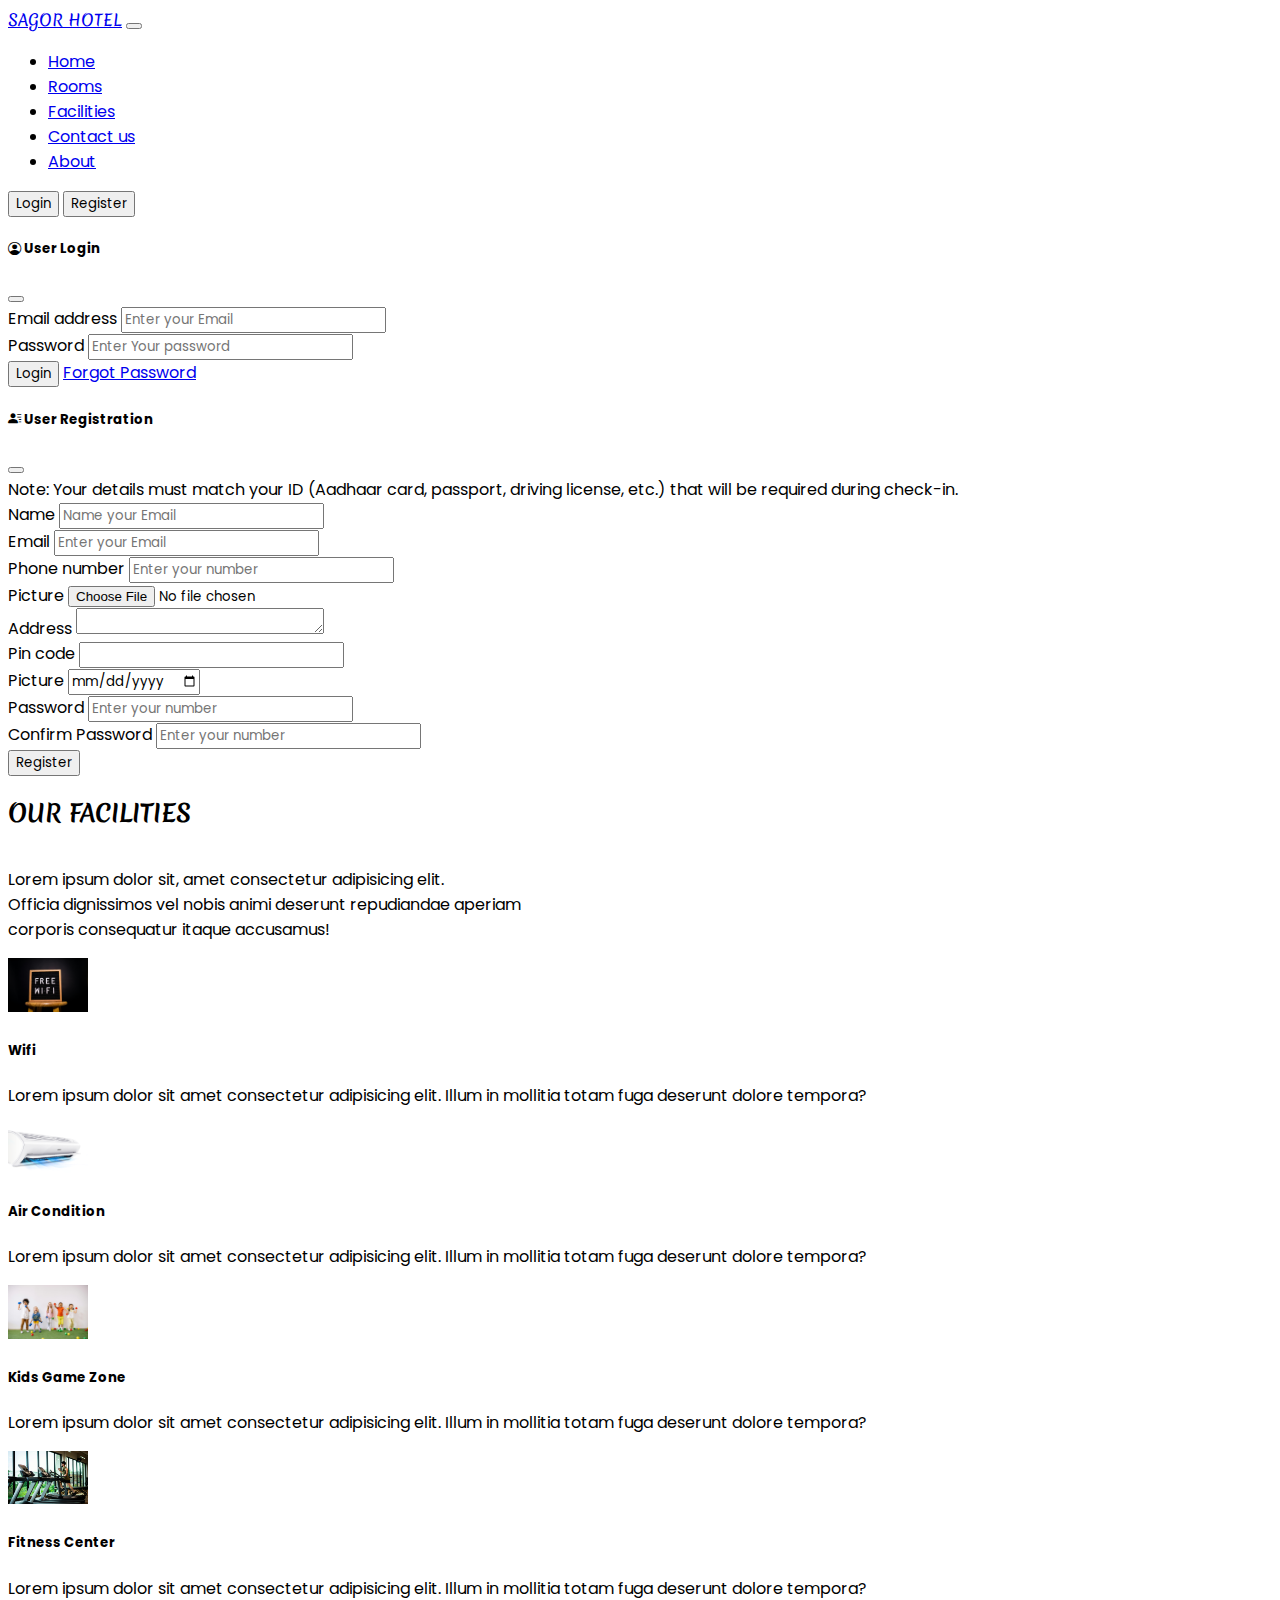
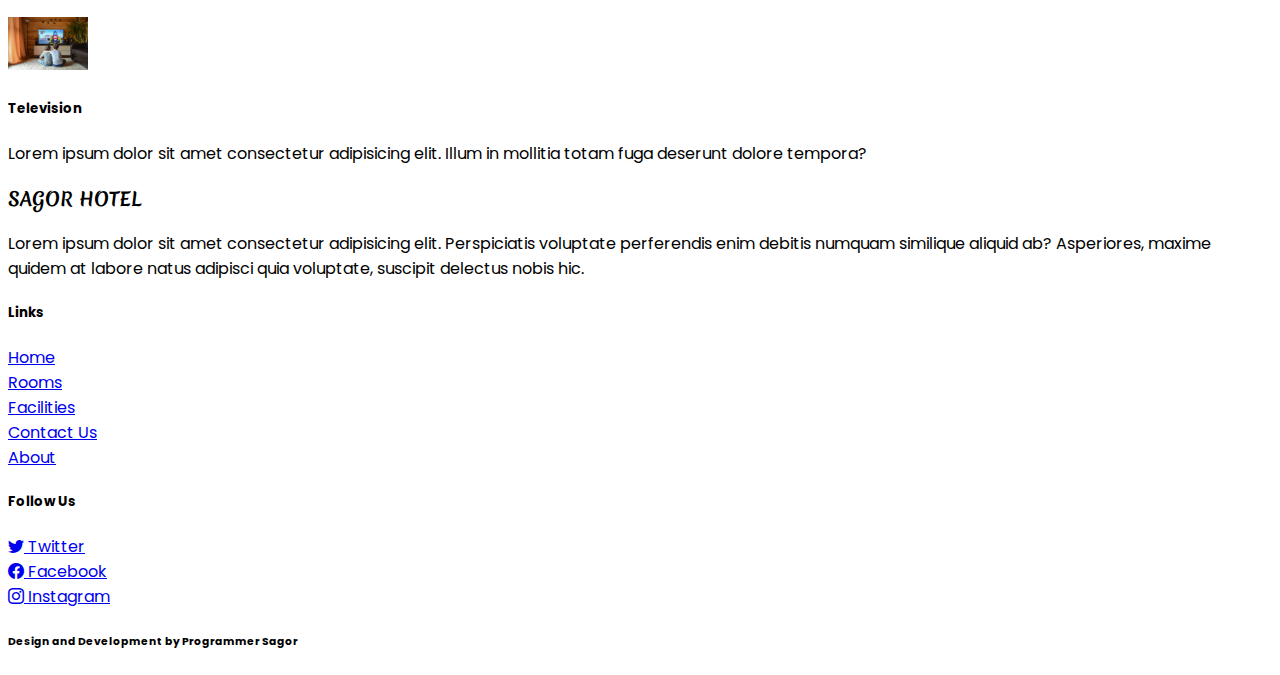
<file: html/facilities.html>
<!DOCTYPE html>
<html lang="en">

<head>
    <meta charset="UTF-8">
    <meta name="viewport" content="width=device-width, initial-scale=1.0">
    <title>Sagor Hotel - FACILITIES</title>
    <!-- swiper slider -->
    <link rel="stylesheet" href="https://cdn.jsdelivr.net/npm/swiper@11/swiper-bundle.min.css" />
    <!-- Boostrap css -->
    <link href="https://cdn.jsdelivr.net/npm/bootstrap@5.0.2/dist/css/bootstrap.min.css" rel="stylesheet" integrity="sha384-EVSTQN3/azprG1Anm3QDgpJLIm9Nao0Yz1ztcQTwFspd3yD65VohhpuuCOmLASjC" crossorigin="anonymous">
    <!-- fonts -->
    <link href="https://fonts.googleapis.com/css2?family=Merienda&family=Poppins:wght@100;400;500;600&display=swap" rel="stylesheet">

    <!-- bootstrap icons -->
    <link rel="stylesheet" href="https://cdn.jsdelivr.net/npm/bootstrap-icons@1.11.3/font/bootstrap-icons.min.css">

    <!-- common css -->
    <link rel="stylesheet" href="../css/common.css">

    <style>
        .pop:hover {
            border-top-color: var(--teal) !important;
            transform: scale(1.03);
            transition: all 0.3s;
        }
    </style>

</head>

<body class="bg-light">

    <nav class="navbar navbar-expand-lg navbar-light bg-white px-lg-3 py-lg-2 shadow-sm sticky-top">
        <div class="container-fluid">
            <a class="navbar-brand me-5 fw-bold fs-3 h-font" href="../index.html">SAGOR HOTEL</a>
            <button class="navbar-toggler shadow-none" type="button" data-bs-toggle="collapse" data-bs-target="#navbarSupportedContent" aria-controls="navbarSupportedContent" aria-expanded="false" aria-label="Toggle navigation">
                <span class="navbar-toggler-icon"></span>
            </button>
            <div class="collapse navbar-collapse" id="navbarSupportedContent">
                <ul class="navbar-nav me-auto mb-2 mb-lg-0">
                    <li class="nav-item">
                        <a class="nav-link me-2 active" aria-current="page" href="../index.html">Home</a>
                    </li>
                    <li class="nav-item">
                        <a class="nav-link me-2" href="./rooms.html">Rooms</a>
                    </li>
                    <li class="nav-item">
                        <a class="nav-link me-2" href="./facilities.html">Facilities</a>
                    </li>
                    <li class="nav-item">
                        <a class="nav-link me-2" href="./contact.html">Contact us</a>
                    </li>
                    <li class="nav-item">
                        <a class="nav-link me-2" href="./about.html">About</a>
                    </li>

                </ul>
                <div class="d-flex">
                    <button type="button" class="btn btn-outline-dark shadow-none me-lg-3 me-3" data-bs-toggle="modal" data-bs-target="#loginModal">
                        Login
                    </button>

                    <button type="button" class="btn btn-outline-dark shadow-none " data-bs-toggle="modal" data-bs-target="#regisModal">
                        Register
                    </button>

                </div>
            </div>
        </div>
    </nav>





    <!--login Modal -->
    <div class="modal fade" id="loginModal" data-bs-backdrop="static" data-bs-keyboard="false" tabindex="-1" aria-labelledby="staticBackdropLabel" aria-hidden="true">
        <div class="modal-dialog">
            <div class="modal-content">
                <form>

                    <div class="modal-header">
                        <h5 class="modal-title d-flex align-items-center"><i class="bi bi-person-circle fs-2 me-2"></i> User Login</h5>
                        <button type="reset" class="btn-close shadow-none" data-bs-dismiss="modal" aria-label="Close"></button>
                    </div>
                    <div class="modal-body">

                        <div class="mb-3">
                            <label class="form-label">Email address</label>
                            <input type="email" class="form-control shadow-none" placeholder="Enter your Email" required>

                        </div>
                        <div class="mb-3">
                            <label class="form-label">Password</label>
                            <input type="password" class="form-control shadow-none" placeholder="Enter Your password">

                        </div>
                        <div class="mb-3 d-flex align-items-center justify-content-between">
                            <button type="submit" class="btn btn-dark shadow-none">Login</button>
                            <a href="javascript: void(0)" class="text-decoration-none">Forgot Password </a>
                        </div>
                    </div>


                </form>

            </div>
        </div>
    </div>


    <!-- register Modal -->
    <div class="modal fade" id="regisModal" data-bs-backdrop="static" data-bs-keyboard="false" tabindex="-1" aria-labelledby="staticBackdropLabel" aria-hidden="true">
        <div class="modal-dialog modal-lg">
            <div class="modal-content">
                <form>

                    <div class="modal-header">
                        <h5 class="modal-title d-flex align-items-center">
                            <i class="bi bi-person-lines-fill fs-2 me-2"></i> User Registration
                        </h5>
                        <button type="reset" class="btn-close shadow-none" data-bs-dismiss="modal" aria-label="Close"></button>
                    </div>
                    <div class="modal-body">
                        <span class="badge bg-light text-dark mb-3 text-wrap lh-base mb-5">
                            Note: Your details must match your ID (Aadhaar card, passport, driving license, etc.) that will be required during check-in.
                        </span>
                        <div class="container-fluid">
                            <div class="row">
                                <div class="col-md-6 ps-0 mb-3">
                                    <label class="form-label">Name</label>
                                    <input type="text" class="form-control shadow-none" placeholder="Name your Email" required>
                                </div>
                                <div class="col-md-6  ps-0 mb-3">
                                    <label class="form-label">Email</label>
                                    <input type="email" class="form-control shadow-none" placeholder="Enter your Email" required>
                                </div>

                                <div class="col-md-6 ps-0 mb-3">
                                    <label class="form-label">Phone number</label>
                                    <input type="number" class="form-control shadow-none" placeholder="Enter your number" required>
                                </div>
                                <div class="col-md-6  ps-0 mb-3">
                                    <label class="form-label">Picture</label>
                                    <input type="file" class="form-control shadow-none" required>
                                </div>

                                <div class="col-md-12  ps-0 mb-3">
                                    <label class="form-label">Address</label>
                                    <textarea class="form-control shadow-none" rows="1"></textarea>
                                </div>

                                <div class="col-md-6  ps-0 mb-3">
                                    <label class="form-label">Pin code</label>
                                    <input type="text" class="form-control shadow-none" required>
                                </div>

                                <div class="col-md-6  ps-0 mb-3">
                                    <label class="form-label">Picture</label>
                                    <input type="date" class="form-control shadow-none" required>
                                </div>

                                <div class="col-md-6 ps-0 mb-3">
                                    <label class="form-label">Password</label>
                                    <input type="password" class="form-control shadow-none" placeholder="Enter your number" required>
                                </div>
                                <div class="col-md-6 ps-0 mb-3">
                                    <label class="form-label">Confirm Password</label>
                                    <input type="password" class="form-control shadow-none" placeholder="Enter your number" required>
                                </div>


                            </div>
                        </div>
                        <div class="text-center my-1">
                            <button type="submit" class="btn btn-dark shadow-none">Register</button>

                        </div>

                    </div>


                </form>

            </div>
        </div>
    </div>
    <div class="my-5 px-4">
        <h2 class="fw-bold h-font text-center">OUR FACILITIES</h2>
        <div class="h-line bg-dark "></div>
        <p class="mt-3 text-center">Lorem ipsum dolor sit, amet consectetur adipisicing elit.<br> Officia dignissimos vel nobis animi deserunt repudiandae aperiam <br> corporis consequatur itaque accusamus!</p>
    </div>

    <div class="container">
        <div class="row">
            <div class="col-lg-4 col-md-4 mb-5 px-4">
                <div class="bg-white rounded shadow p-4 border-top border-4 border-dark pop">
                    <div class="d-flex align-items-center mb-2">
                        <img src="../image/img_wifi.jpg" width="80px">
                        <h5 class="m-0 ms-3">Wifi</h5>
                    </div>
                    <p class="mt-3">Lorem ipsum dolor sit amet consectetur adipisicing elit. Illum in mollitia totam fuga deserunt dolore tempora?</p>
                </div>
            </div>


            <div class="col-lg-4 col-md-4 mb-5 px-4">
                <div class="bg-white rounded shadow p-4 border-top border-4 border-dark pop">
                    <div class="d-flex align-items-center mb-2">
                        <img src="../image/ac.png" width="80px">
                        <h5 class="m-0 ms-3">Air Condition</h5>
                    </div>
                    <p>Lorem ipsum dolor sit amet consectetur adipisicing elit. Illum in mollitia totam fuga deserunt dolore tempora?</p>
                </div>
            </div>


            <div class="col-lg-4 col-md-4 mb-5 px-4">
                <div class="bg-white rounded shadow p-4 border-top border-4 border-dark pop">
                    <div class="d-flex align-items-center mb-2">
                        <img src="../image/game.jpg" width="80px">
                        <h5 class="m-0 ms-3">Kids Game Zone</h5>
                    </div>
                    <p>Lorem ipsum dolor sit amet consectetur adipisicing elit. Illum in mollitia totam fuga deserunt dolore tempora?</p>
                </div>
            </div>


            <div class="col-lg-4 col-md-4 mb-5 px-4">
                <div class="bg-white rounded shadow p-4 border-top border-4 border-dark pop">
                    <div class="d-flex align-items-center mb-2">
                        <img src="../image/Fitness Center.jpg" width="80px">
                        <h5 class="m-0 ms-3">Fitness Center</h5>
                    </div>
                    <p>Lorem ipsum dolor sit amet consectetur adipisicing elit. Illum in mollitia totam fuga deserunt dolore tempora?</p>
                </div>
            </div>


            <div class="col-lg-4 col-md-4 mb-5 px-4">
                <div class="bg-white rounded shadow p-4 border-top border-4 border-dark pop">
                    <div class="d-flex align-items-center mb-2">
                        <img src="../image/television.jpg" width="80px">
                        <h5 class="m-0 ms-3">Television</h5>
                    </div>
                    <p>Lorem ipsum dolor sit amet consectetur adipisicing elit. Illum in mollitia totam fuga deserunt dolore tempora?</p>
                </div>
            </div>


           
        </div>
    </div>

    <!-- footer design -->
    <div class="container-fluid bg-white mt-5">
        <div class="row">
            <div class="col-lg-4 p-4">
                <h3 class="h-font fw-bold fs-3 mb-2">SAGOR HOTEL</h3>
                <p>Lorem ipsum dolor sit amet consectetur adipisicing elit. Perspiciatis voluptate perferendis enim debitis numquam similique aliquid ab? Asperiores, maxime quidem at labore natus adipisci quia voluptate, suscipit delectus nobis hic.</p>
            </div>
            <div class="col-lg-4 p-4">
                <h5 class="mb-3">Links</h5>
                <a href="#" class="d-inline-block mb-2 text-dark text-decoration-none">Home</a><br>
                <a href="#" class="d-inline-block mb-2 text-dark text-decoration-none">Rooms</a><br>
                <a href="#" class="d-inline-block mb-2 text-dark text-decoration-none">Facilities</a><br>
                <a href="#" class="d-inline-block mb-2 text-dark text-decoration-none">Contact Us</a><br>
                <a href="#" class="d-inline-block mb-2 text-dark text-decoration-none">About</a><br>

            </div>
            <div class="col-lg-4 p-4">
                <h5 class="mb-3">Follow Us</h5>
                <a href="#" class="d-inline-block text-dark text-decoration-none mb-2"><i class="bi bi-twitter me-1"></i> Twitter</a><br>
                <a href="#" class="d-inline-block text-dark text-decoration-none mb-2"><i class="bi bi-facebook me-1"></i> Facebook</a><br>
                <a href="#" class="d-inline-block text-dark text-decoration-none"><i class="bi bi-instagram me-1"></i> Instagram</a>
            </div>
        </div>

    </div>

    <h6 class="text-center bg-dark text-white p-3 m-0">Design and Development by Programmer Sagor</h6>

    <!-- bootstrap js -->
    <script src="https://cdn.jsdelivr.net/npm/bootstrap@5.0.2/dist/js/bootstrap.bundle.min.js" integrity="sha384-MrcW6ZMFYlzcLA8Nl+NtUVF0sA7MsXsP1UyJoMp4YLEuNSfAP+JcXn/tWtIaxVXM" crossorigin="anonymous"></script>



</body>

</html>
</file>
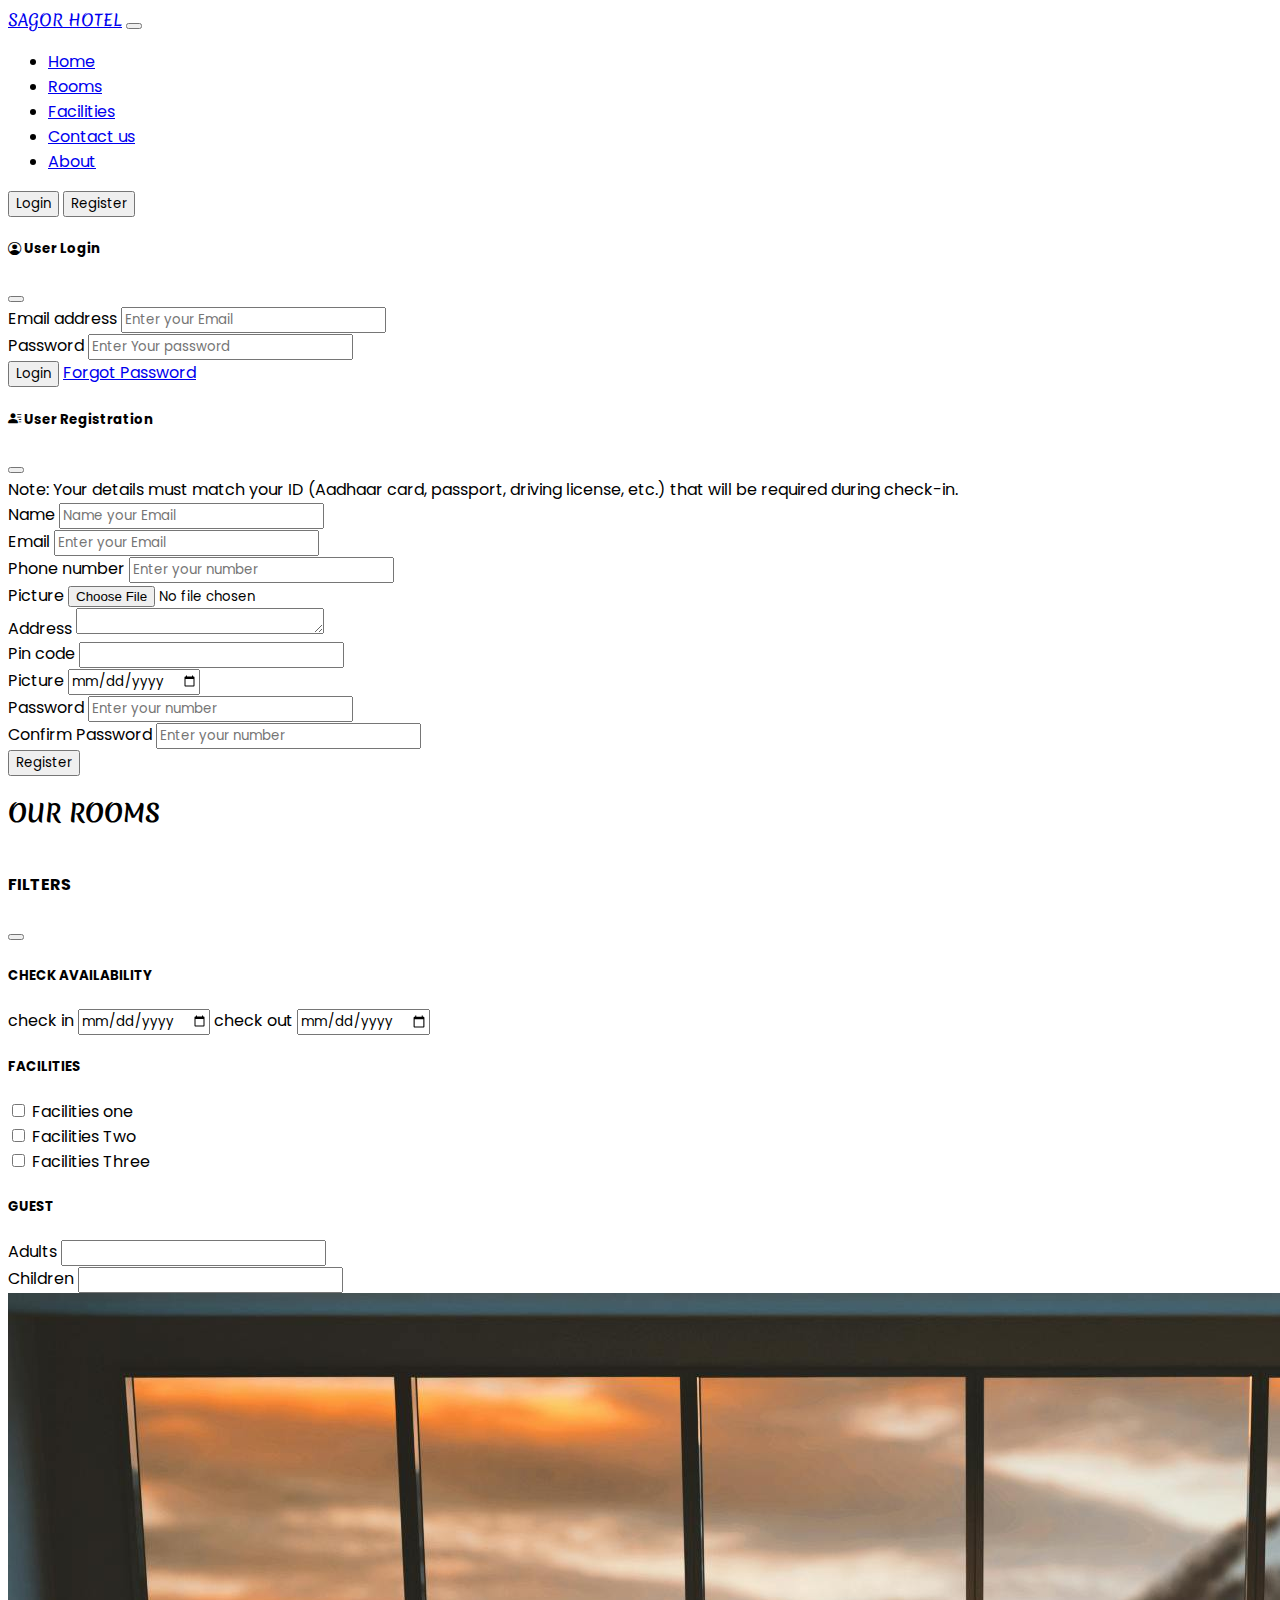
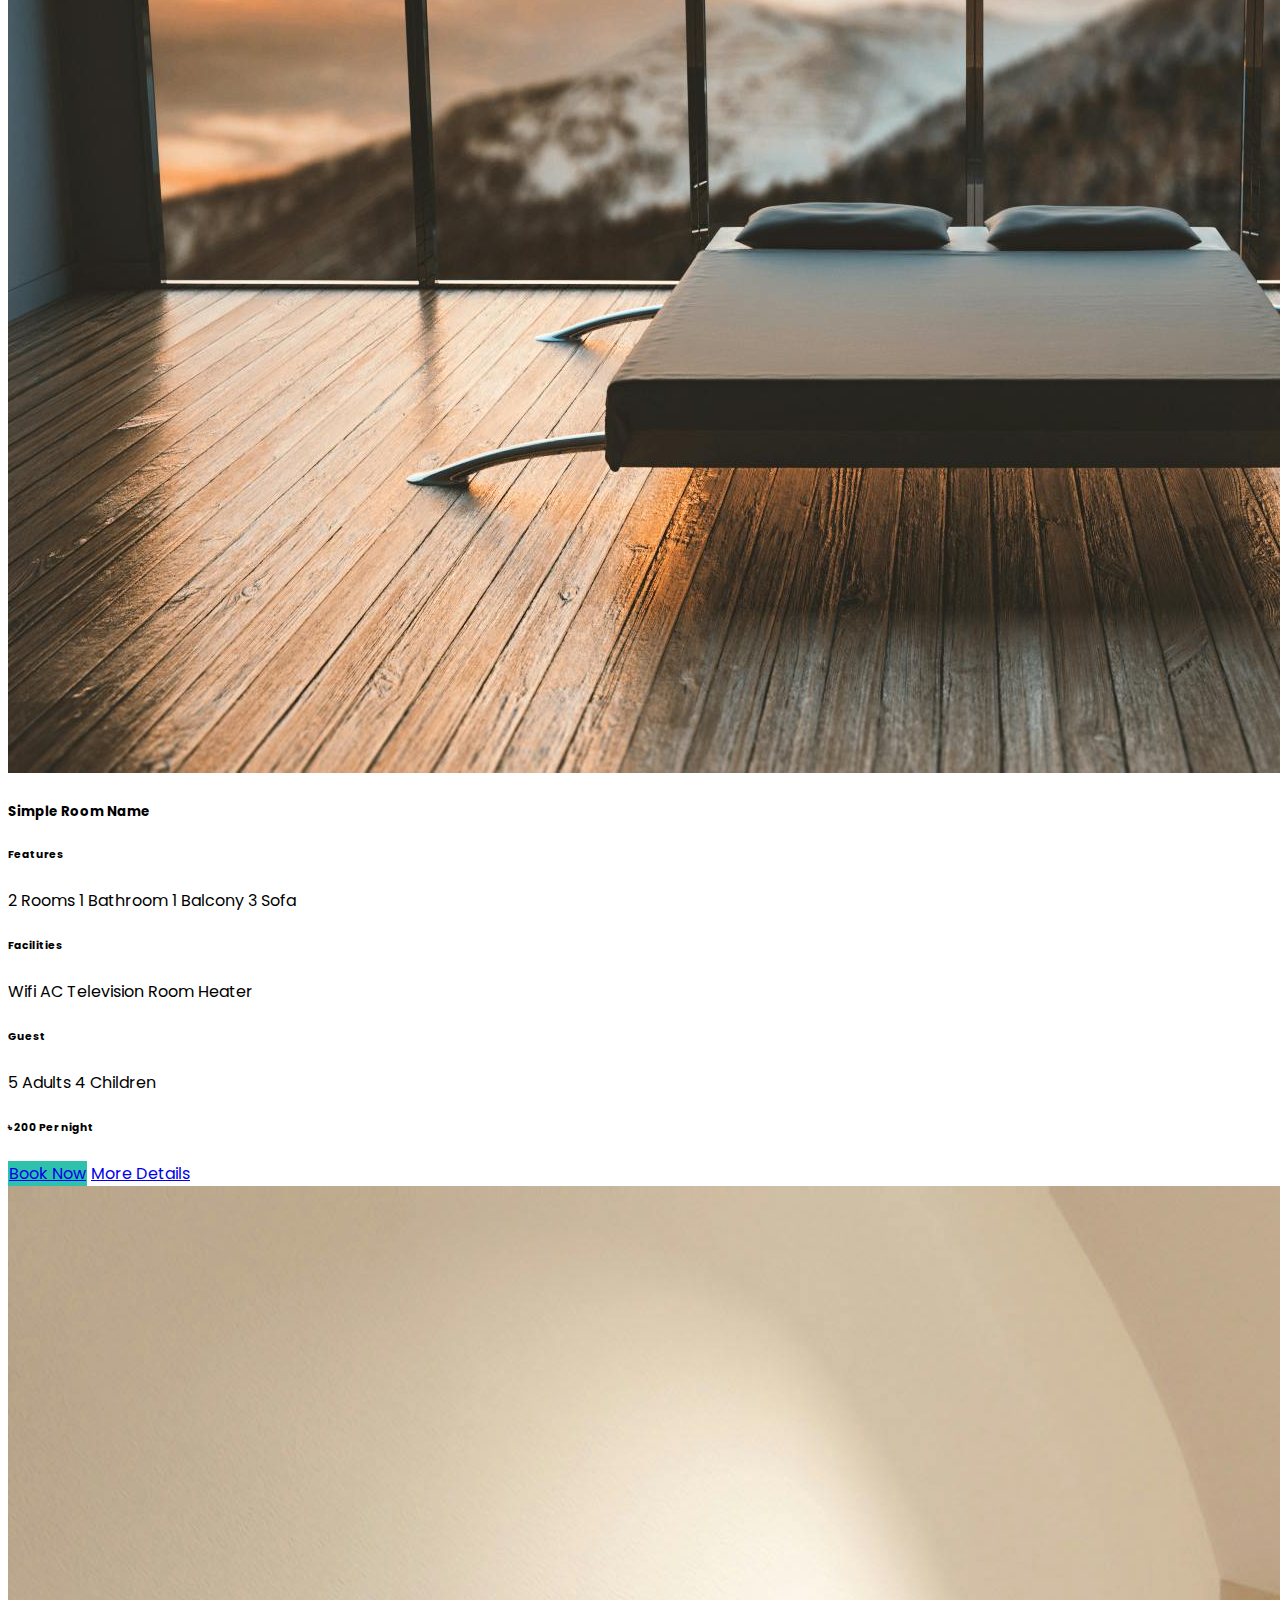
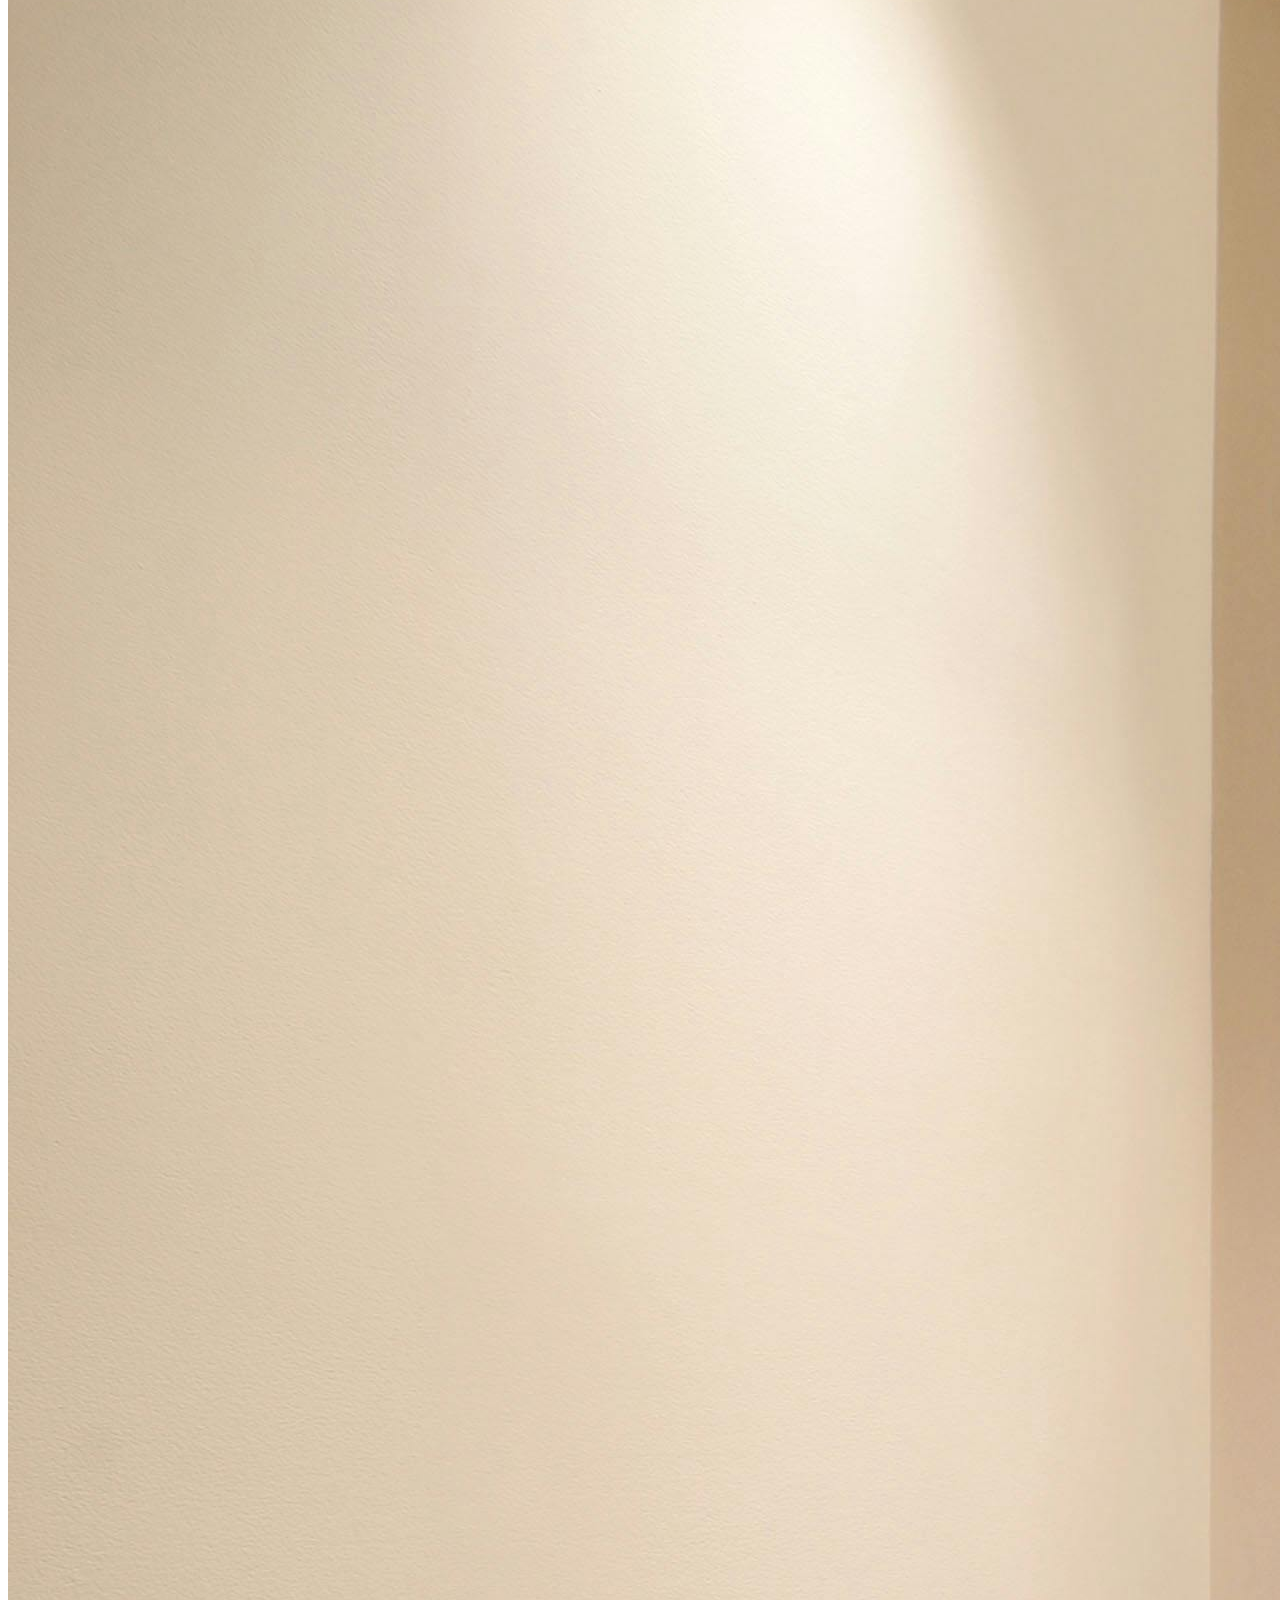
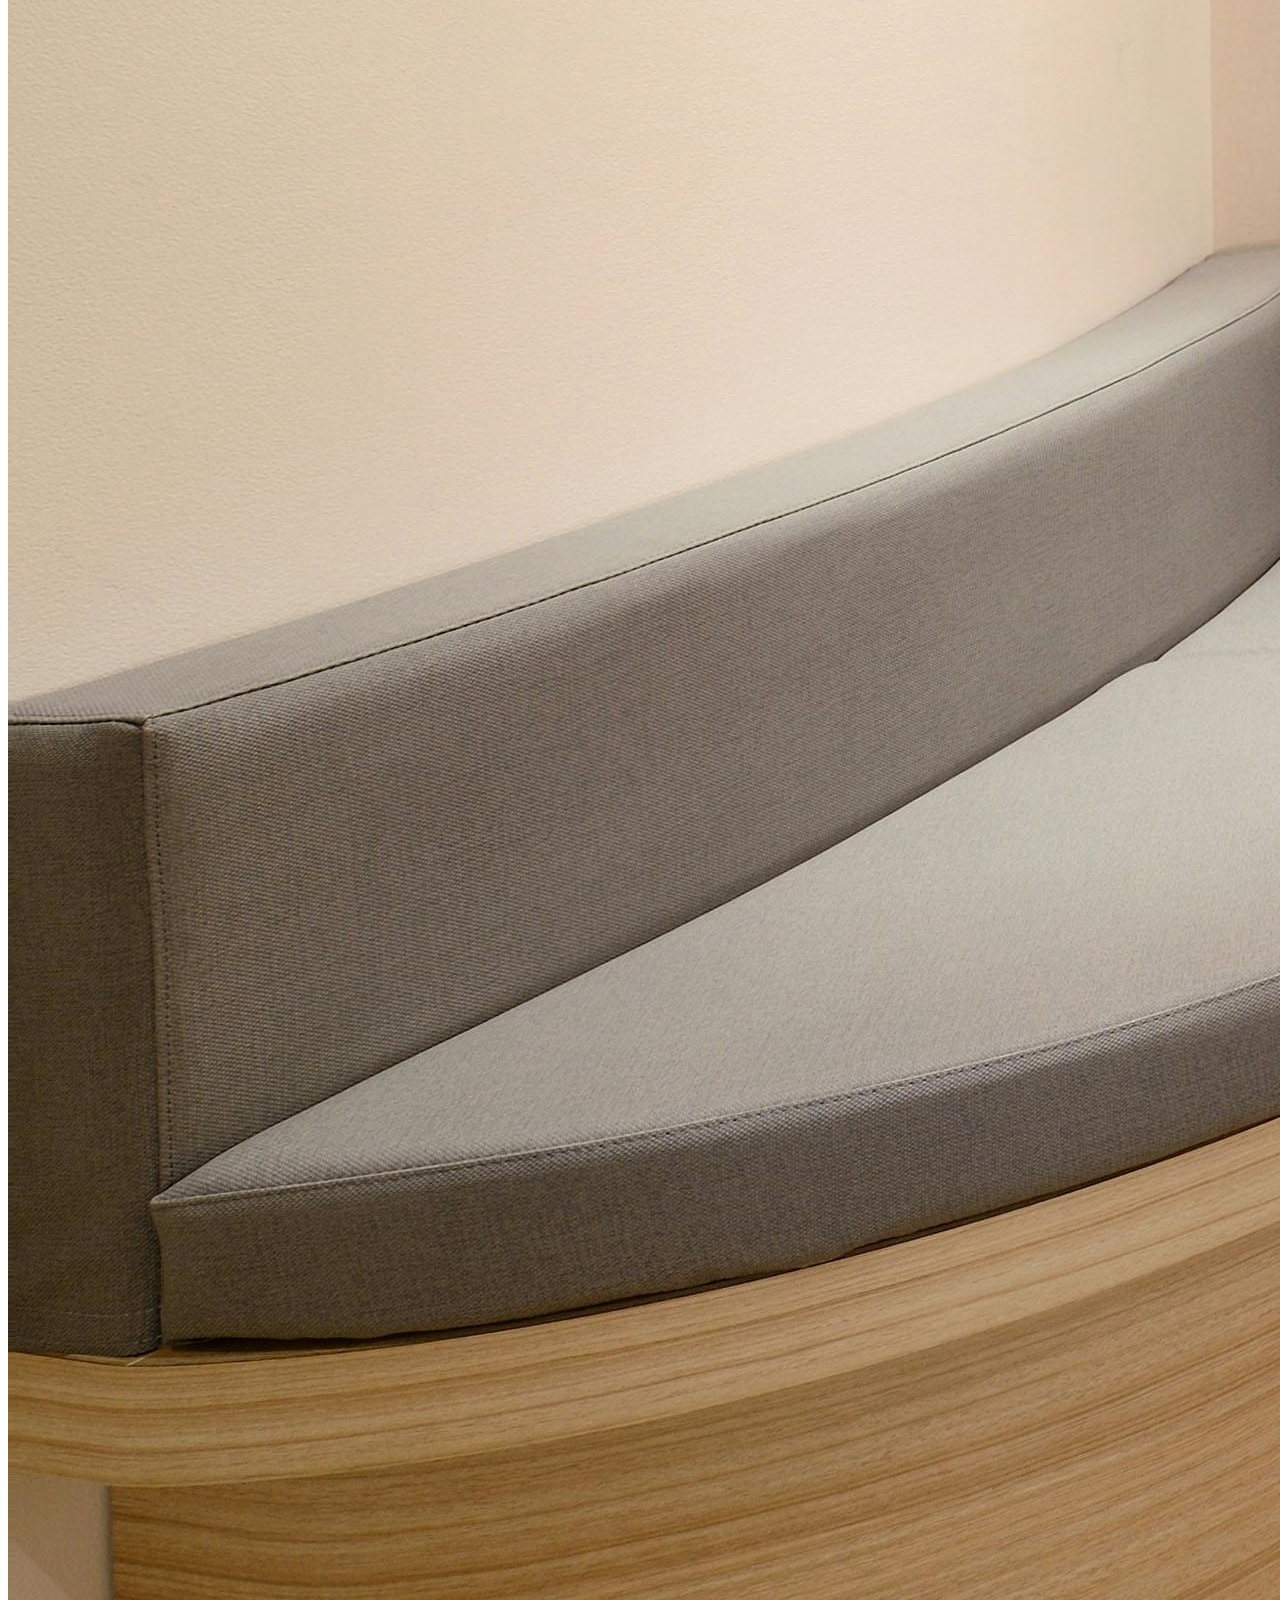
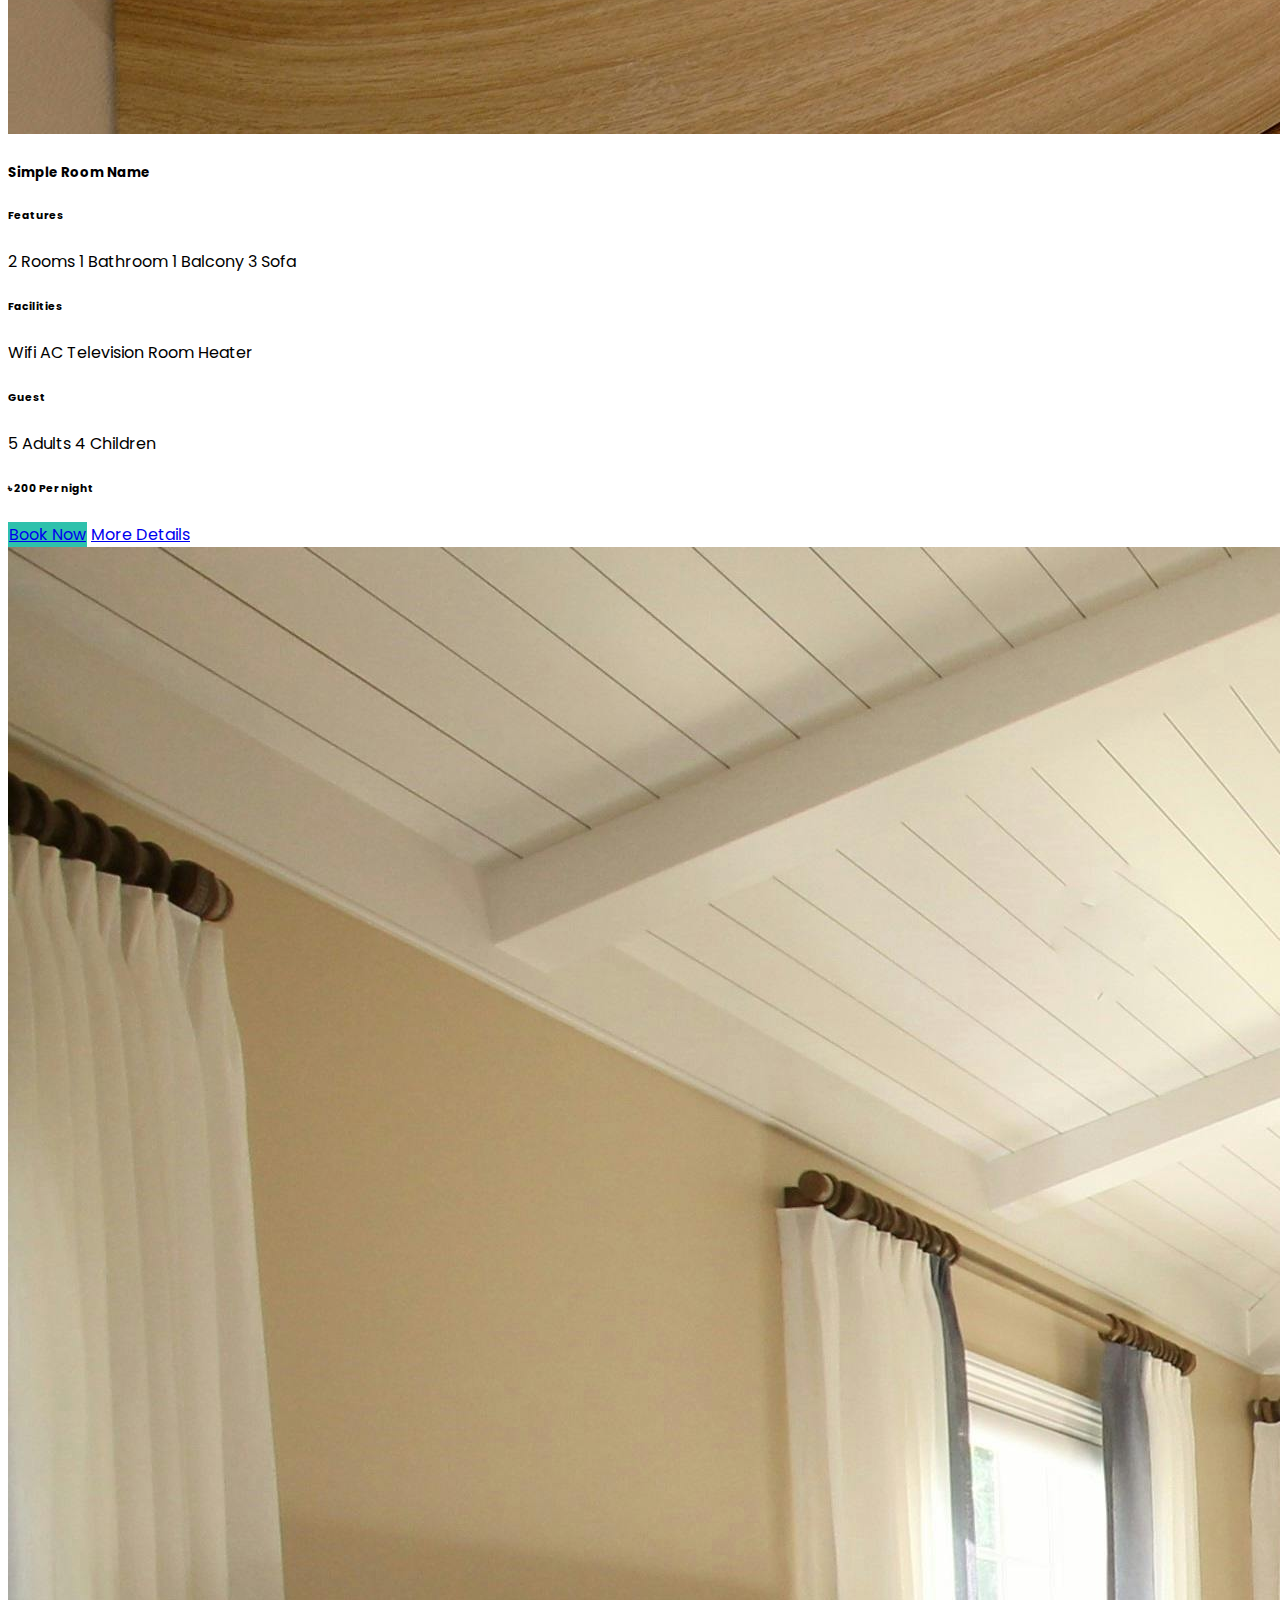
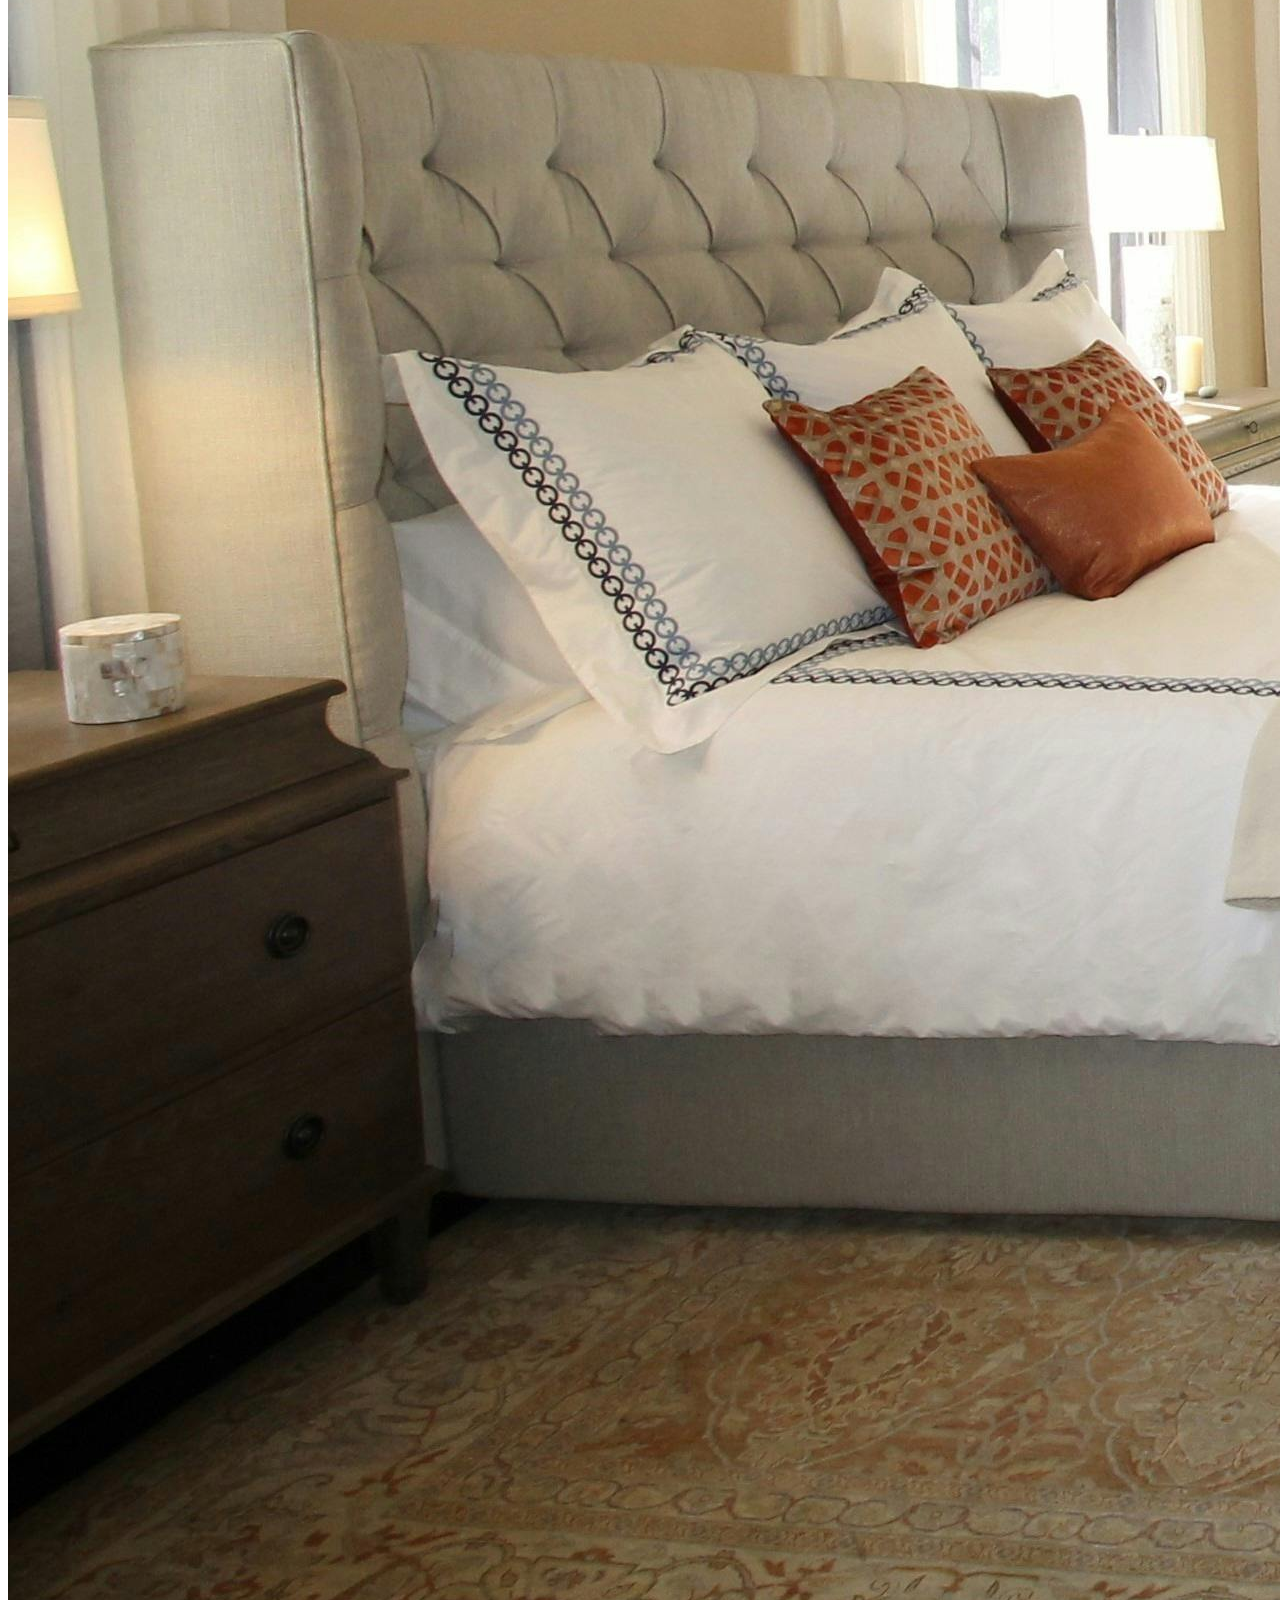
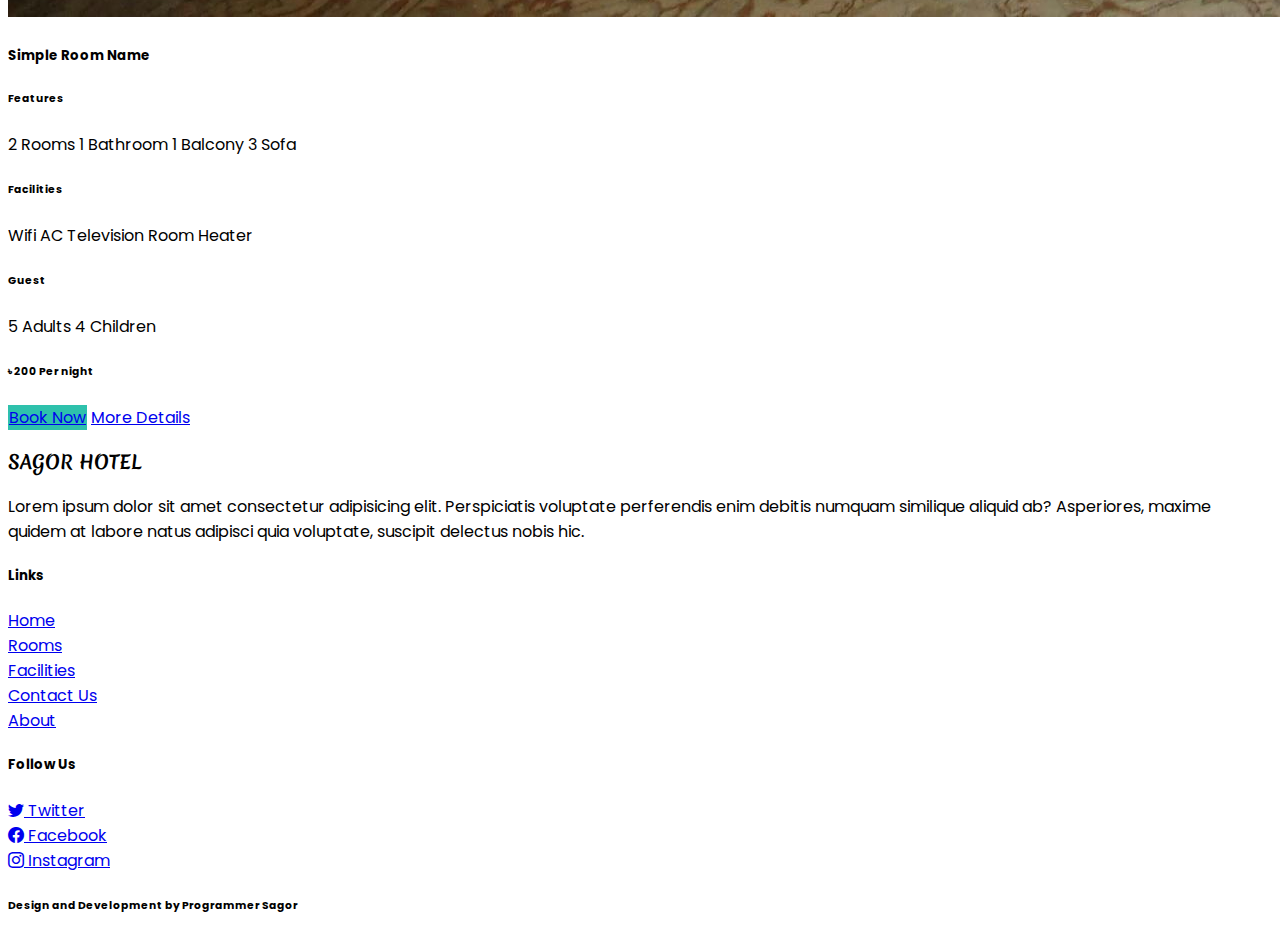
<file: html/rooms.html>
<!DOCTYPE html>
<html lang="en">

<head>
    <meta charset="UTF-8">
    <meta name="viewport" content="width=device-width, initial-scale=1.0">
    <title>Sagor Hotel - ROOMS</title>

    <!-- swiper slider -->
    <link rel="stylesheet" href="https://cdn.jsdelivr.net/npm/swiper@11/swiper-bundle.min.css" />

    <!-- Boostrap css -->
    <link href="https://cdn.jsdelivr.net/npm/bootstrap@5.0.2/dist/css/bootstrap.min.css" rel="stylesheet" integrity="sha384-EVSTQN3/azprG1Anm3QDgpJLIm9Nao0Yz1ztcQTwFspd3yD65VohhpuuCOmLASjC" crossorigin="anonymous">
    <!-- fonts -->
    <link href="https://fonts.googleapis.com/css2?family=Merienda&family=Poppins:wght@100;400;500;600&display=swap" rel="stylesheet">

    <!-- bootstrap icons -->
    <link rel="stylesheet" href="https://cdn.jsdelivr.net/npm/bootstrap-icons@1.11.3/font/bootstrap-icons.min.css">
    <!-- common css -->
    <link rel="stylesheet" href="../css/common.css">

    <style>

    </style>

</head>

<body class="bg-light">

    <nav class="navbar navbar-expand-lg navbar-light bg-white px-lg-3 py-lg-2 shadow-sm sticky-top">
        <div class="container-fluid">
            <a class="navbar-brand me-5 fw-bold fs-3 h-font" href="../index.html">SAGOR HOTEL</a>
            <button class="navbar-toggler shadow-none" type="button" data-bs-toggle="collapse" data-bs-target="#navbarSupportedContent" aria-controls="navbarSupportedContent" aria-expanded="false" aria-label="Toggle navigation">
                <span class="navbar-toggler-icon"></span>
            </button>
            <div class="collapse navbar-collapse" id="navbarSupportedContent">
                <ul class="navbar-nav me-auto mb-2 mb-lg-0">
                    <li class="nav-item">
                        <a class="nav-link me-2 active" aria-current="page" href="../index.html">Home</a>
                    </li>
                    <li class="nav-item">
                        <a class="nav-link me-2" href="./rooms.html">Rooms</a>
                    </li>
                    <li class="nav-item">
                        <a class="nav-link me-2" href="./facilities.html">Facilities</a>
                    </li>
                    <li class="nav-item">
                        <a class="nav-link me-2" href="./contact.html">Contact us</a>
                    </li>
                    <li class="nav-item">
                        <a class="nav-link me-2" href="./about.html">About</a>
                    </li>

                </ul>
                <div class="d-flex">
                    <button type="button" class="btn btn-outline-dark shadow-none me-lg-3 me-3" data-bs-toggle="modal" data-bs-target="#loginModal">
                        Login
                    </button>

                    <button type="button" class="btn btn-outline-dark shadow-none " data-bs-toggle="modal" data-bs-target="#regisModal">
                        Register
                    </button>

                </div>
            </div>
        </div>
    </nav>





    <!--login Modal -->
    <div class="modal fade" id="loginModal" data-bs-backdrop="static" data-bs-keyboard="false" tabindex="-1" aria-labelledby="staticBackdropLabel" aria-hidden="true">
        <div class="modal-dialog">
            <div class="modal-content">
                <form>

                    <div class="modal-header">
                        <h5 class="modal-title d-flex align-items-center"><i class="bi bi-person-circle fs-2 me-2"></i> User Login</h5>
                        <button type="reset" class="btn-close shadow-none" data-bs-dismiss="modal" aria-label="Close"></button>
                    </div>
                    <div class="modal-body">

                        <div class="mb-3">
                            <label class="form-label">Email address</label>
                            <input type="email" class="form-control shadow-none" placeholder="Enter your Email" required>

                        </div>
                        <div class="mb-3">
                            <label class="form-label">Password</label>
                            <input type="password" class="form-control shadow-none" placeholder="Enter Your password">

                        </div>
                        <div class="mb-3 d-flex align-items-center justify-content-between">
                            <button type="submit" class="btn btn-dark shadow-none">Login</button>
                            <a href="javascript: void(0)" class="text-decoration-none">Forgot Password </a>
                        </div>
                    </div>


                </form>

            </div>
        </div>
    </div>


    <!-- register Modal -->
    <div class="modal fade" id="regisModal" data-bs-backdrop="static" data-bs-keyboard="false" tabindex="-1" aria-labelledby="staticBackdropLabel" aria-hidden="true">
        <div class="modal-dialog modal-lg">
            <div class="modal-content">
                <form>

                    <div class="modal-header">
                        <h5 class="modal-title d-flex align-items-center">
                            <i class="bi bi-person-lines-fill fs-2 me-2"></i> User Registration
                        </h5>
                        <button type="reset" class="btn-close shadow-none" data-bs-dismiss="modal" aria-label="Close"></button>
                    </div>
                    <div class="modal-body">
                        <span class="badge bg-light text-dark mb-3 text-wrap lh-base mb-5">
                            Note: Your details must match your ID (Aadhaar card, passport, driving license, etc.) that will be required during check-in.
                        </span>
                        <div class="container-fluid">
                            <div class="row">
                                <div class="col-md-6 ps-0 mb-3">
                                    <label class="form-label">Name</label>
                                    <input type="text" class="form-control shadow-none" placeholder="Name your Email" required>
                                </div>
                                <div class="col-md-6  ps-0 mb-3">
                                    <label class="form-label">Email</label>
                                    <input type="email" class="form-control shadow-none" placeholder="Enter your Email" required>
                                </div>

                                <div class="col-md-6 ps-0 mb-3">
                                    <label class="form-label">Phone number</label>
                                    <input type="number" class="form-control shadow-none" placeholder="Enter your number" required>
                                </div>
                                <div class="col-md-6  ps-0 mb-3">
                                    <label class="form-label">Picture</label>
                                    <input type="file" class="form-control shadow-none" required>
                                </div>

                                <div class="col-md-12  ps-0 mb-3">
                                    <label class="form-label">Address</label>
                                    <textarea class="form-control shadow-none" rows="1"></textarea>
                                </div>

                                <div class="col-md-6  ps-0 mb-3">
                                    <label class="form-label">Pin code</label>
                                    <input type="text" class="form-control shadow-none" required>
                                </div>

                                <div class="col-md-6  ps-0 mb-3">
                                    <label class="form-label">Picture</label>
                                    <input type="date" class="form-control shadow-none" required>
                                </div>

                                <div class="col-md-6 ps-0 mb-3">
                                    <label class="form-label">Password</label>
                                    <input type="password" class="form-control shadow-none" placeholder="Enter your number" required>
                                </div>
                                <div class="col-md-6 ps-0 mb-3">
                                    <label class="form-label">Confirm Password</label>
                                    <input type="password" class="form-control shadow-none" placeholder="Enter your number" required>
                                </div>


                            </div>
                        </div>
                        <div class="text-center my-1">
                            <button type="submit" class="btn btn-dark shadow-none">Register</button>

                        </div>

                    </div>


                </form>

            </div>
        </div>
    </div>

    <div class="my-5 px-4">
        <h2 class="fw-bold h-font text-center">OUR ROOMS</h2>
        <div class="h-line bg-dark "></div>
    </div>
    <!-- filters -->
    <div class="container">
        <div class="row">
            <div class="col-lg-3 col-md-12 mb-lg-0 px-lg-0 mb-4">

                <nav class="navbar navbar-expand-lg navbar-light bg-white rounded shadow">
                    <div class="container-fluid flex-lg-column align-items-stretch">
                        <h4 class="mt-2">FILTERS</h4>
                        <button class="navbar-toggler" type="button" data-bs-toggle="collapse" data-bs-target="#filterDropdwon" aria-controls="navbarNav" aria-expanded="false" aria-label="Toggle navigation">
                            <span class="navbar-toggler-icon"></span>
                        </button>
                        <div class="collapse navbar-collapse flex-column mt-2 align-items-stretch" id="filterDropdwon">
                            <div class="border bg-light p-3 rounded mb-3">
                                <h5>CHECK AVAILABILITY</h5>
                                <label class="form-label">check in</label>
                                <input type="date" class="form-control shadow-none mb-3">
                                <label class="form-label mt-3">check out</label>
                                <input type="date" class="form-control shadow-none">

                            </div>


                            <div class="border bg-light p-3 rounded mb-3">
                                <h5>FACILITIES</h5>
                                <div class="mb-2">
                                    <input type="checkbox" id="f1" class="form-check-input me-1 shadow-none mb-3">
                                    <label class="form-check-label" for="f1">Facilities one</label>
                                </div>
                                <div class="mb-2">
                                    <input type="checkbox" id="f2" class="form-check-input me-1 shadow-none mb-3">
                                    <label class="form-check-label" for="f2">Facilities Two</label>
                                </div>
                                <div class="mb-2">
                                    <input type="checkbox" id="f3" class="form-check-input me-1 shadow-none mb-3">
                                    <label class="form-check-label" for="f3">Facilities Three</label>
                                </div>
                            </div>



                            <div class="border bg-light p-3 rounded mb-3">
                                <h5>GUEST</h5>
                                <div class="d-flex">
                                    <div class="me-2">
                                        <label class="form-label" for="f3">Adults</label>
                                        <input type="number" class="form-control shadow-none mb-3">
                                    </div>
                                    <div>
                                        <label class="form-label" for="f3">Children</label>
                                        <input type="number" class="form-control shadow-none mb-3">
                                    </div>

                                </div>


                            </div>

                        </div>
                    </div>
                </nav>

            </div>

            <div class="col-lg-9 col-md-12 px-4">

                <div class="card mb-4 border-0 shadow">
                    <div class="row g-0 p-3 align-items-center">
                        <div class="col-md-5 mb-lg-0 mb-md-0 mb-3">
                            <img src="../image/r4.jpg" class="img-fluid rounded-start">
                        </div>
                        <div class="col-md-5 px-lg-3 px-md-3 px-0">
                            <h5 class="mb-1">Simple Room Name</h5>
                            <div class="features mb-3">
                                <h6 class="mb-3">Features</h6>
                                <span class="badge rounded-pill bg-light text-dark text-wrap">
                                    2 Rooms
                                </span>
                                <span class="badge rounded-pill bg-light text-dark text-wrap">
                                    1 Bathroom
                                </span>
                                <span class="badge rounded-pill bg-light text-dark text-wrap">
                                    1 Balcony
                                </span>
                                <span class="badge rounded-pill bg-light text-dark text-wrap">
                                    3 Sofa
                                </span>
                            </div>

                            <div class="facilities mb-3">
                                <h6 class="mb-1">Facilities</h6>
                                <span class="badge rounded-pill bg-light text-dark text-wrap">
                                    Wifi
                                </span>
                                <span class="badge rounded-pill bg-light text-dark text-wrap">
                                    AC
                                </span>
                                <span class="badge rounded-pill bg-light text-dark text-wrap">
                                    Television
                                </span>
                                <span class="badge rounded-pill bg-light text-dark text-wrap">
                                    Room Heater
                                </span>
                            </div>

                            <div class="guest ">
                                <h6 class="mb-1">Guest</h6>
                                <span class="badge rounded-pill bg-light text-dark text-wrap">
                                    5 Adults
                                </span>
                                <span class="badge rounded-pill bg-light text-dark text-wrap">
                                    4 Children
                                </span>
                            </div>

                        </div>
                        <div class="col-md-2 text-center">
                            <h6 class="mb-4 mt-2">&#2547; 200 Per night</h6>
                            <a href="#" class="btn w-100 btn-sm custom-bg text-white shadow mb-4">Book Now</a>
                            <a href="#" class="btn w-100 btn-outline-dark btn-sm shadow">More Details</a>
                        </div>
                    </div>
                </div>

                <div class="card mb-4 border-0 shadow">
                    <div class="row g-0 p-3 align-items-center">
                        <div class="col-md-5 mb-lg-0 mb-md-0 mb-3">
                            <img src="../image/r2.jpg" class="img-fluid rounded-start">
                        </div>
                        <div class="col-md-5 px-lg-3 px-md-3 px-0">
                            <h5 class="mb-1">Simple Room Name</h5>
                            <div class="features mb-3">
                                <h6 class="mb-3">Features</h6>
                                <span class="badge rounded-pill bg-light text-dark text-wrap">
                                    2 Rooms
                                </span>
                                <span class="badge rounded-pill bg-light text-dark text-wrap">
                                    1 Bathroom
                                </span>
                                <span class="badge rounded-pill bg-light text-dark text-wrap">
                                    1 Balcony
                                </span>
                                <span class="badge rounded-pill bg-light text-dark text-wrap">
                                    3 Sofa
                                </span>
                            </div>

                            <div class="facilities mb-3">
                                <h6 class="mb-1">Facilities</h6>
                                <span class="badge rounded-pill bg-light text-dark text-wrap">
                                    Wifi
                                </span>
                                <span class="badge rounded-pill bg-light text-dark text-wrap">
                                    AC
                                </span>
                                <span class="badge rounded-pill bg-light text-dark text-wrap">
                                    Television
                                </span>
                                <span class="badge rounded-pill bg-light text-dark text-wrap">
                                    Room Heater
                                </span>
                            </div>

                            <div class="guest ">
                                <h6 class="mb-1">Guest</h6>
                                <span class="badge rounded-pill bg-light text-dark text-wrap">
                                    5 Adults
                                </span>
                                <span class="badge rounded-pill bg-light text-dark text-wrap">
                                    4 Children
                                </span>

                            </div>

                        </div>
                        <div class="col-md-2  text-center">
                            <h6 class="mb-4 mt-2">&#2547; 200 Per night</h6>
                            <a href="#" class="btn w-100 btn-sm custom-bg text-white shadow mb-4">Book Now</a>
                            <a href="#" class="btn w-100 btn-outline-dark btn-sm shadow">More Details</a>
                        </div>
                    </div>
                </div>

                <div class="card mb-4 border-0 shadow">
                    <div class="row g-0 p-3 align-items-center">
                        <div class="col-md-5 mb-lg-0 mb-md-0 mb-3">
                            <img src="../image/r3.jpg" class="img-fluid rounded-start">
                        </div>
                        <div class="col-md-5 px-lg-3 px-md-3 px-0">
                            <h5 class="mb-1">Simple Room Name</h5>
                            <div class="features mb-3">
                                <h6 class="mb-3">Features</h6>
                                <span class="badge rounded-pill bg-light text-dark text-wrap">
                                    2 Rooms
                                </span>
                                <span class="badge rounded-pill bg-light text-dark text-wrap">
                                    1 Bathroom
                                </span>
                                <span class="badge rounded-pill bg-light text-dark text-wrap">
                                    1 Balcony
                                </span>
                                <span class="badge rounded-pill bg-light text-dark text-wrap">
                                    3 Sofa
                                </span>
                            </div>

                            <div class="facilities mb-3">
                                <h6 class="mb-1">Facilities</h6>
                                <span class="badge rounded-pill bg-light text-dark text-wrap">
                                    Wifi
                                </span>
                                <span class="badge rounded-pill bg-light text-dark text-wrap">
                                    AC
                                </span>
                                <span class="badge rounded-pill bg-light text-dark text-wrap">
                                    Television
                                </span>
                                <span class="badge rounded-pill bg-light text-dark text-wrap">
                                    Room Heater
                                </span>
                            </div>

                            <div class="guest ">
                                <h6 class="mb-1">Guest</h6>
                                <span class="badge rounded-pill bg-light text-dark text-wrap">
                                    5 Adults
                                </span>
                                <span class="badge rounded-pill bg-light text-dark text-wrap">
                                    4 Children
                                </span>

                            </div>

                        </div>
                        <div class="col-md-2 text-center">
                            <h6 class="mb-4 mt-2">&#2547; 200 Per night</h6>
                            <a href="#" class="btn w-100 btn-sm custom-bg text-white shadow mb-4">Book Now</a>
                            <a href="#" class="btn w-100 btn-outline-dark btn-sm shadow">More Details</a>
                        </div>
                    </div>
                </div>

            </div>

        </div>
    </div>




    <!-- footer design -->
    <div class="container-fluid bg-white mt-5">
        <div class="row">
            <div class="col-lg-4 p-4">
                <h3 class="h-font fw-bold fs-3 mb-2">SAGOR HOTEL</h3>
                <p>Lorem ipsum dolor sit amet consectetur adipisicing elit. Perspiciatis voluptate perferendis enim debitis numquam similique aliquid ab? Asperiores, maxime quidem at labore natus adipisci quia voluptate, suscipit delectus nobis hic.</p>
            </div>
            <div class="col-lg-4 p-4">
                <h5 class="mb-3">Links</h5>
                <a href="#" class="d-inline-block mb-2 text-dark text-decoration-none">Home</a><br>
                <a href="#" class="d-inline-block mb-2 text-dark text-decoration-none">Rooms</a><br>
                <a href="#" class="d-inline-block mb-2 text-dark text-decoration-none">Facilities</a><br>
                <a href="#" class="d-inline-block mb-2 text-dark text-decoration-none">Contact Us</a><br>
                <a href="#" class="d-inline-block mb-2 text-dark text-decoration-none">About</a><br>

            </div>
            <div class="col-lg-4 p-4">
                <h5 class="mb-3">Follow Us</h5>
                <a href="#" class="d-inline-block text-dark text-decoration-none mb-2"><i class="bi bi-twitter me-1"></i> Twitter</a><br>
                <a href="#" class="d-inline-block text-dark text-decoration-none mb-2"><i class="bi bi-facebook me-1"></i> Facebook</a><br>
                <a href="#" class="d-inline-block text-dark text-decoration-none"><i class="bi bi-instagram me-1"></i> Instagram</a>
            </div>
        </div>

    </div>

    <h6 class="text-center bg-dark text-white p-3 m-0">Design and Development by Programmer Sagor</h6>

    <!-- bootstrap js -->
    <script src="https://cdn.jsdelivr.net/npm/bootstrap@5.0.2/dist/js/bootstrap.bundle.min.js" integrity="sha384-MrcW6ZMFYlzcLA8Nl+NtUVF0sA7MsXsP1UyJoMp4YLEuNSfAP+JcXn/tWtIaxVXM" crossorigin="anonymous"></script>
</body>

</html>
</file>
<file: css/common.css>
:root{
    --teal:#2ec1ac;
    --teal_hover:#279e8c;
}
* {
    font-family: "Poppins", sans-serif;
}

.h-font {
    font-family: "Merienda", cursive;
}

input[type=number] {
    -moz-appearance: textfield;
}

.custom-bg {
    background-color: var(--teal);
    border:1px solid var(--teal);
}

.custom-bg:hover {
    background-color: var(--teal_hover);
    border-color: var(--teal_hover);
}

.h-line.bg-dark {
	height: 1.7px;
	width: 150px;
	margin: auto;
}

.i_review {
	width: 4rem;
	height: 4rem;
	border-radius: 50%;
}
</file>
